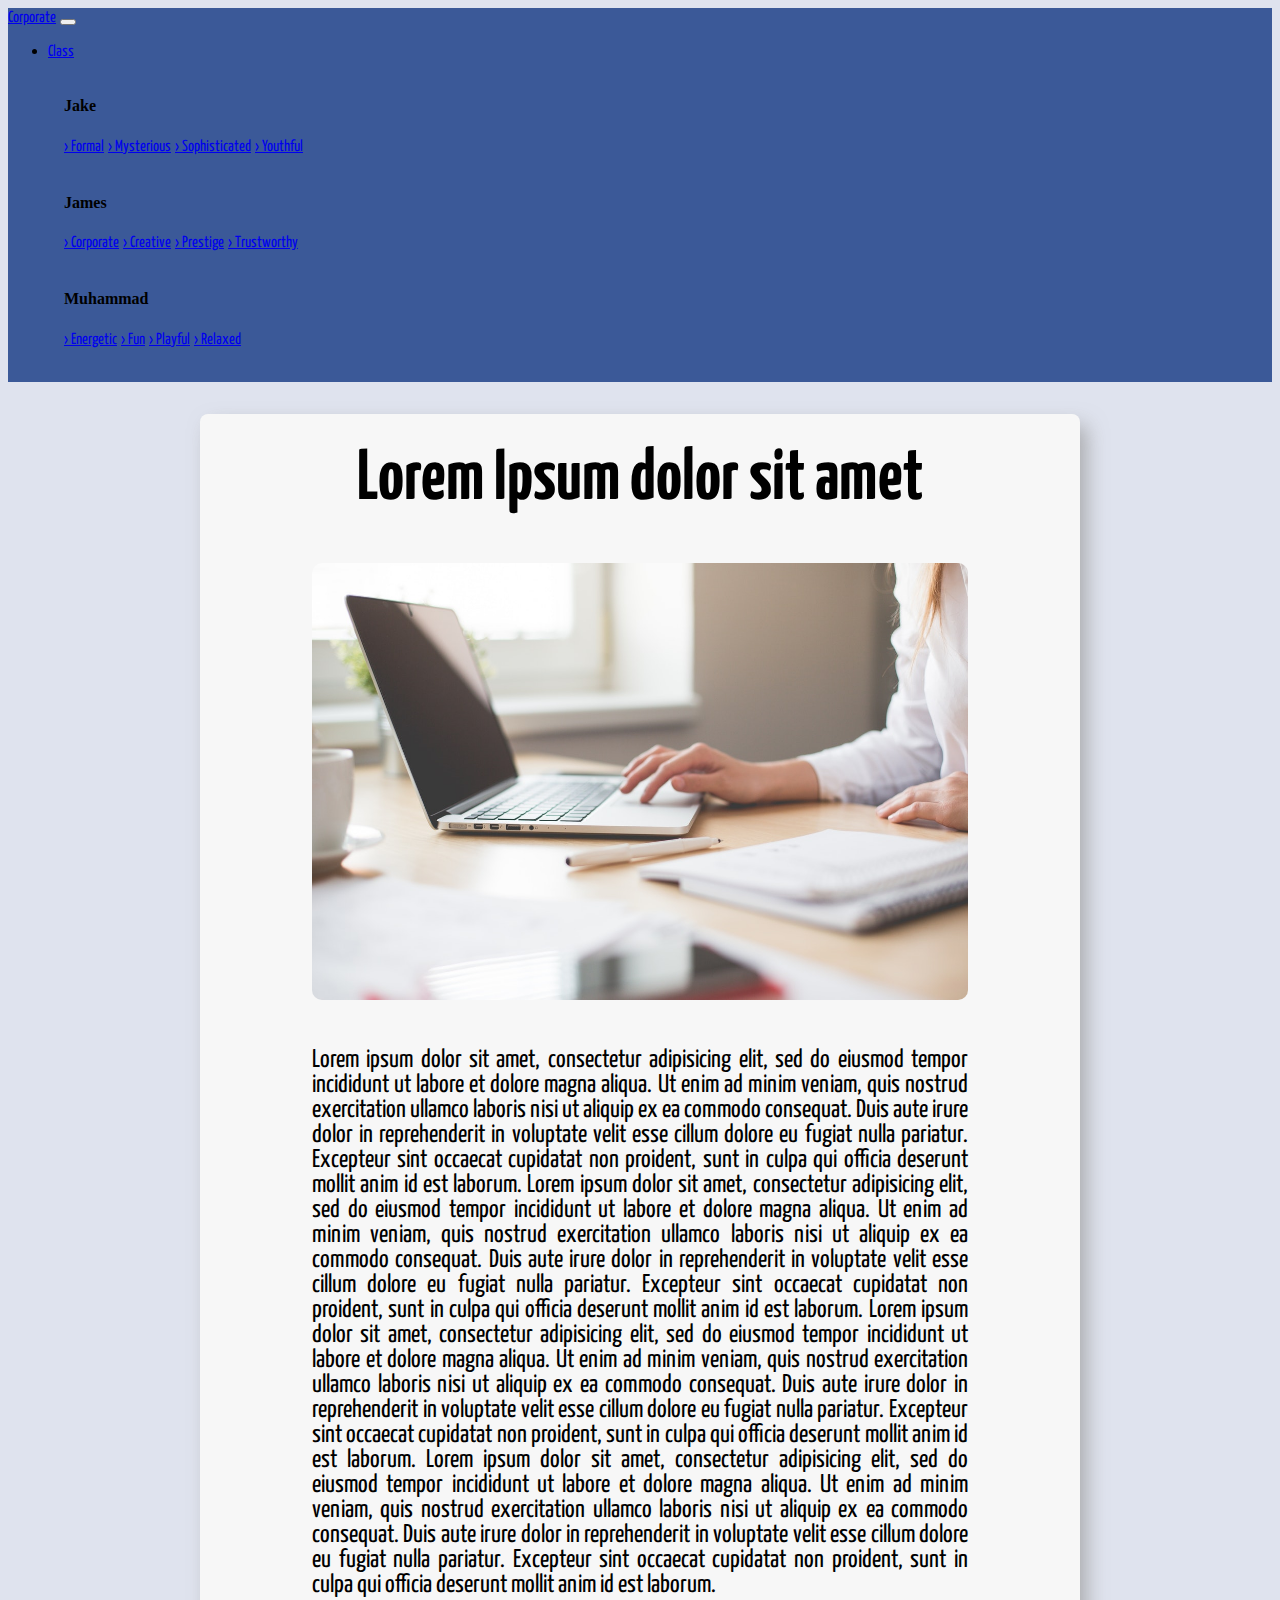
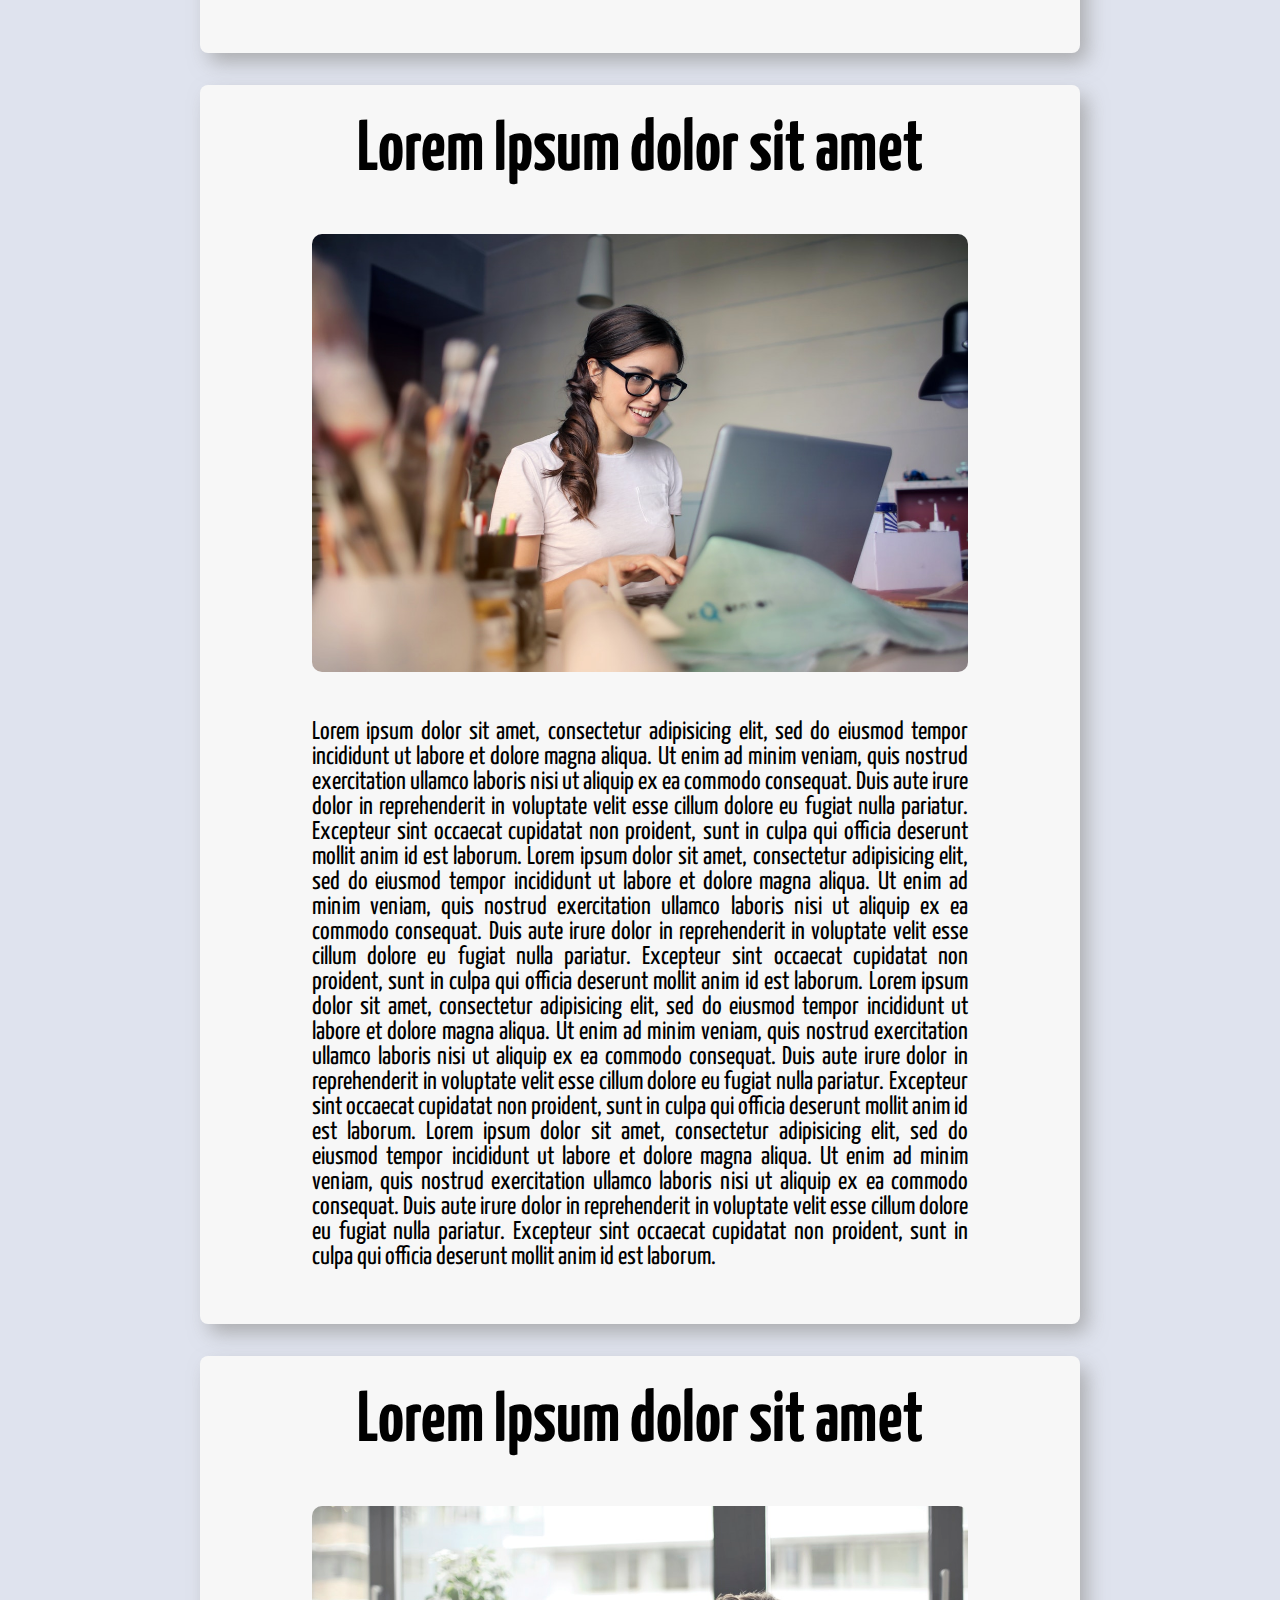
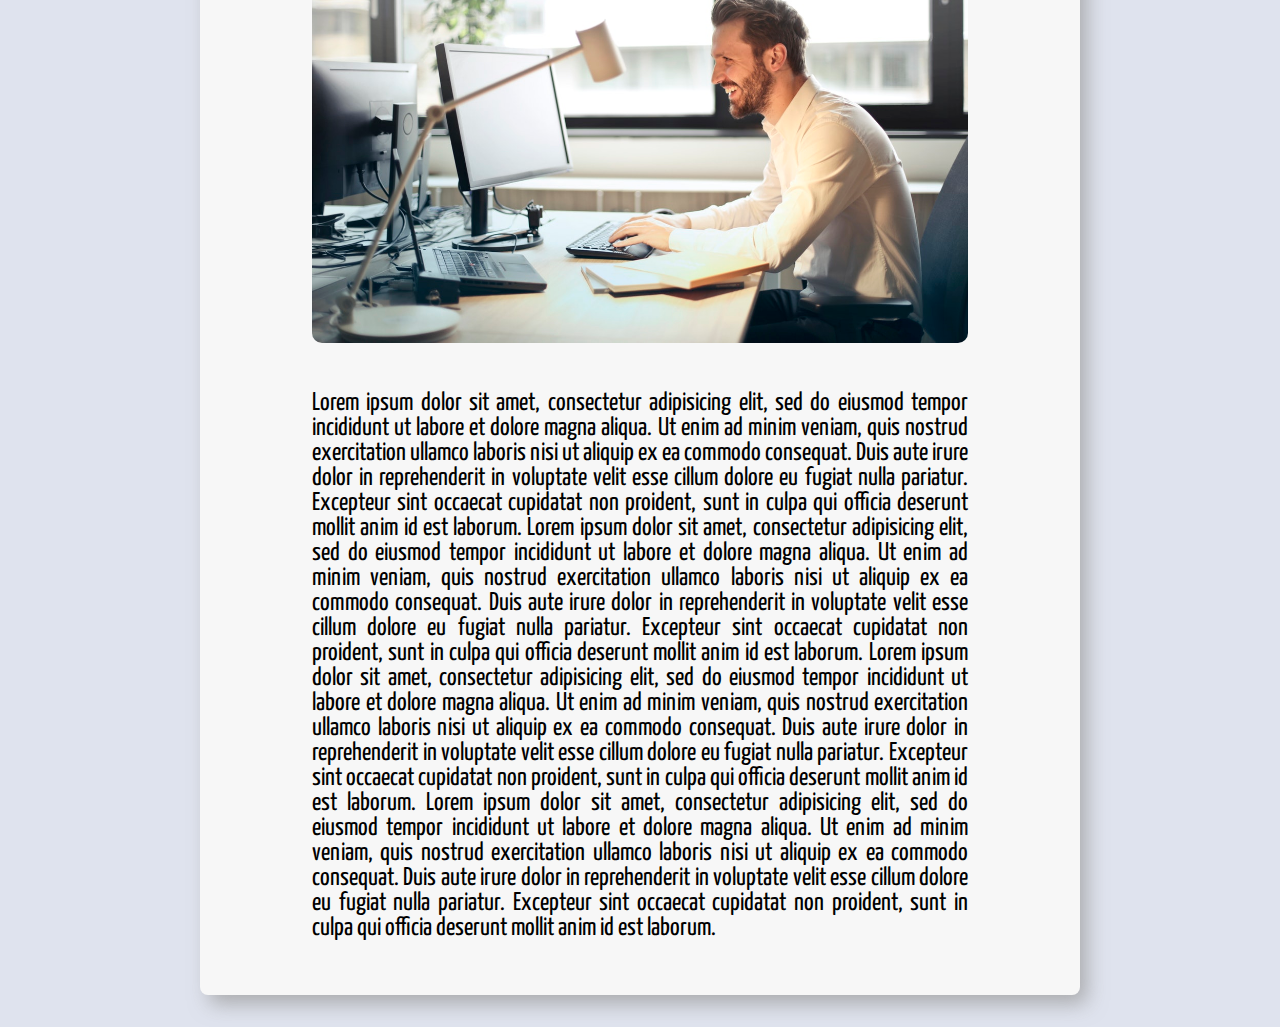
<file: class/james/corporate.html>
<!DOCTYPE html>
<html lang="en" dir="ltr">

<head>
  <meta charset="utf-8">
  <link href="https://stackpath.bootstrapcdn.com/bootstrap/4.2.1/css/bootstrap.min.css" rel="stylesheet" integrity="sha384-GJzZqFGwb1QTTN6wy59ffF1BuGJpLSa9DkKMp0DgiMDm4iYMj70gZWKYbI706tWS" crossorigin="anonymous">
  <link rel="stylesheet" type="text/css" href="../../index.css">
  <link rel="stylesheet" type="text/css" href="./css/corporate.css">
  <link href="https://fonts.googleapis.com/css?family=Yanone+Kaffeesatz" rel="stylesheet">
  <title>Corporate</title>
</head>

<body>
  <nav class="navbar navbar-expand-lg navbar-dark bg-dark">
    <a class="navbar-brand" href="../../index.html">Corporate</a>
    <button class="navbar-toggler" type="button" data-toggle="collapse" data-target="#navbarSupportedContent" aria-controls="navbarSupportedContent" aria-expanded="false" aria-label="Toggle navigation">
      <span class="navbar-toggler-icon"></span>
    </button>
    <div class="collapse navbar-collapse" id="navbarSupportedContent">
      <ul class="navbar-nav mr-auto">
        <li class="nav-item dropdown">
          <a class="nav-link dropdown-toggle" href="#" id="navbarDropdown" role="button" data-toggle="dropdown" aria-haspopup="true" aria-expanded="false">
            Class
          </a>
          <div class="dropdown-menu " aria-labelledby="navbarDropdown">
            <h4 class="text-left">Jake</h4>
            <a class="dropdown-item">
              <a class="dropdown-item">
                <div class="dropdown-divider"></div>
                <div aria-labelledby="jakeDropdown">
                  <a class="dropdown-item text-left" href="../../class/jake/formal.html">&rsaquo; Formal</a>
                  <a class="dropdown-item text-left" href="../../class/jake/mysterious.html">&rsaquo; Mysterious</a>
                  <a class="dropdown-item text-left" href="../../class/jake/sophisticated.html">&rsaquo; Sophisticated</a>
                  <a class="dropdown-item text-left" href="../../class/jake/youthful.html">&rsaquo; Youthful</a>
                </div>
              </a>
            </a>
            <br>
            <h4 class="text-left">James</h4>
            <a class="dropdown-item">
              <a class="dropdown-item">
                <div class="dropdown-divider"></div>
                <div aria-labelledby="jamesDropdown">
                  <a class="dropdown-item text-left" href="#">&rsaquo; Corporate</a>
                  <a class="dropdown-item text-left" href="creative.html">&rsaquo; Creative</a>
                  <a class="dropdown-item text-left" href="prestige.html">&rsaquo; Prestige</a>
                  <a class="dropdown-item text-left" href="trustworthy.html">&rsaquo; Trustworthy</a>
                </div>
              </a>
            </a>
            <br>
            <h4 class="text-left">Muhammad</h4>
            <a class="dropdown-item">
              <a class="dropdown-item">
                <div class="dropdown-divider"></div>
                <div aria-labelledby="muhammadDropdown">
                  <a class="dropdown-item text-left" href="../../class/muhammad/energetic.html">&rsaquo; Energetic</a>
                  <a class="dropdown-item text-left" href="../../class/muhammad/fun.html">&rsaquo; Fun</a>
                  <a class="dropdown-item text-left" href="../../class/muhammad/playful.html">&rsaquo; Playful</a>
                  <a class="dropdown-item text-left" href="../../class/muhammad/relaxed.html">&rsaquo; Relaxed</a>
                </div>
              </a>
            </a>
            <br>
          </div>
        </li>
      </ul>
    </div>
  </nav>
  <div class="fc-container">
    <div class="fc-content">
      <h1>Lorem Ipsum dolor sit amet</h1>
      <img src="./images/laptop.jpg">

      <p>Lorem ipsum dolor sit amet, consectetur adipisicing elit, sed do eiusmod tempor incididunt ut labore et dolore magna aliqua. Ut enim ad minim veniam, quis nostrud exercitation ullamco laboris nisi ut aliquip ex ea commodo consequat. Duis
        aute irure dolor in reprehenderit in voluptate velit esse cillum dolore eu fugiat nulla pariatur. Excepteur sint occaecat cupidatat non proident, sunt in culpa qui officia deserunt mollit anim id est laborum. Lorem ipsum dolor sit amet,
        consectetur adipisicing elit, sed do eiusmod tempor incididunt ut labore et dolore magna aliqua. Ut enim ad minim veniam, quis nostrud exercitation ullamco laboris nisi ut aliquip ex ea commodo consequat. Duis aute irure dolor in
        reprehenderit in voluptate velit esse cillum dolore eu fugiat nulla pariatur. Excepteur sint occaecat cupidatat non proident, sunt in culpa qui officia deserunt mollit anim id est laborum. Lorem ipsum dolor sit amet, consectetur adipisicing
        elit, sed do eiusmod tempor incididunt ut labore et dolore magna aliqua. Ut enim ad minim veniam, quis nostrud exercitation ullamco laboris nisi ut aliquip ex ea commodo consequat. Duis
        aute irure dolor in reprehenderit in voluptate velit esse cillum dolore eu fugiat nulla pariatur. Excepteur sint occaecat cupidatat non proident, sunt in culpa qui officia deserunt mollit anim id est laborum. Lorem ipsum dolor sit amet,
        consectetur adipisicing elit, sed do eiusmod tempor incididunt ut labore et dolore magna aliqua. Ut enim ad minim veniam, quis nostrud exercitation ullamco laboris nisi ut aliquip ex ea commodo consequat. Duis aute irure dolor in
        reprehenderit in voluptate velit esse cillum dolore eu fugiat nulla pariatur. Excepteur sint occaecat cupidatat non proident, sunt in culpa qui officia deserunt mollit anim id est laborum.</p>

    </div>
    <div class="fc-content">
      <h1>Lorem Ipsum dolor sit amet</h1>
      <img src="./images/dudette.jpg">

      <p>Lorem ipsum dolor sit amet, consectetur adipisicing elit, sed do eiusmod tempor incididunt ut labore et dolore magna aliqua. Ut enim ad minim veniam, quis nostrud exercitation ullamco laboris nisi ut aliquip ex ea commodo consequat. Duis
        aute irure dolor in reprehenderit in voluptate velit esse cillum dolore eu fugiat nulla pariatur. Excepteur sint occaecat cupidatat non proident, sunt in culpa qui officia deserunt mollit anim id est laborum. Lorem ipsum dolor sit amet,
        consectetur adipisicing elit, sed do eiusmod tempor incididunt ut labore et dolore magna aliqua. Ut enim ad minim veniam, quis nostrud exercitation ullamco laboris nisi ut aliquip ex ea commodo consequat. Duis aute irure dolor in
        reprehenderit in voluptate velit esse cillum dolore eu fugiat nulla pariatur. Excepteur sint occaecat cupidatat non proident, sunt in culpa qui officia deserunt mollit anim id est laborum. Lorem ipsum dolor sit amet, consectetur adipisicing
        elit, sed do eiusmod tempor incididunt ut labore et dolore magna aliqua. Ut enim ad minim veniam, quis nostrud exercitation ullamco laboris nisi ut aliquip ex ea commodo consequat. Duis
        aute irure dolor in reprehenderit in voluptate velit esse cillum dolore eu fugiat nulla pariatur. Excepteur sint occaecat cupidatat non proident, sunt in culpa qui officia deserunt mollit anim id est laborum. Lorem ipsum dolor sit amet,
        consectetur adipisicing elit, sed do eiusmod tempor incididunt ut labore et dolore magna aliqua. Ut enim ad minim veniam, quis nostrud exercitation ullamco laboris nisi ut aliquip ex ea commodo consequat. Duis aute irure dolor in
        reprehenderit in voluptate velit esse cillum dolore eu fugiat nulla pariatur. Excepteur sint occaecat cupidatat non proident, sunt in culpa qui officia deserunt mollit anim id est laborum.</p>

    </div>
    <div class="fc-content">
      <h1>Lorem Ipsum dolor sit amet</h1>
      <img src="./images/dude.jpg">

      <p>Lorem ipsum dolor sit amet, consectetur adipisicing elit, sed do eiusmod tempor incididunt ut labore et dolore magna aliqua. Ut enim ad minim veniam, quis nostrud exercitation ullamco laboris nisi ut aliquip ex ea commodo consequat. Duis
        aute irure dolor in reprehenderit in voluptate velit esse cillum dolore eu fugiat nulla pariatur. Excepteur sint occaecat cupidatat non proident, sunt in culpa qui officia deserunt mollit anim id est laborum. Lorem ipsum dolor sit amet,
        consectetur adipisicing elit, sed do eiusmod tempor incididunt ut labore et dolore magna aliqua. Ut enim ad minim veniam, quis nostrud exercitation ullamco laboris nisi ut aliquip ex ea commodo consequat. Duis aute irure dolor in
        reprehenderit in voluptate velit esse cillum dolore eu fugiat nulla pariatur. Excepteur sint occaecat cupidatat non proident, sunt in culpa qui officia deserunt mollit anim id est laborum. Lorem ipsum dolor sit amet, consectetur adipisicing
        elit, sed do eiusmod tempor incididunt ut labore et dolore magna aliqua. Ut enim ad minim veniam, quis nostrud exercitation ullamco laboris nisi ut aliquip ex ea commodo consequat. Duis
        aute irure dolor in reprehenderit in voluptate velit esse cillum dolore eu fugiat nulla pariatur. Excepteur sint occaecat cupidatat non proident, sunt in culpa qui officia deserunt mollit anim id est laborum. Lorem ipsum dolor sit amet,
        consectetur adipisicing elit, sed do eiusmod tempor incididunt ut labore et dolore magna aliqua. Ut enim ad minim veniam, quis nostrud exercitation ullamco laboris nisi ut aliquip ex ea commodo consequat. Duis aute irure dolor in
        reprehenderit in voluptate velit esse cillum dolore eu fugiat nulla pariatur. Excepteur sint occaecat cupidatat non proident, sunt in culpa qui officia deserunt mollit anim id est laborum.</p>

    </div>
  </div>
  <script src="https://ajax.googleapis.com/ajax/libs/jquery/1.12.4/jquery.min.js"></script>
  <script src="https://stackpath.bootstrapcdn.com/bootstrap/4.2.1/js/bootstrap.bundle.min.js" integrity="sha384-zDnhMsjVZfS3hiP7oCBRmfjkQC4fzxVxFhBx8Hkz2aZX8gEvA/jsP3eXRCvzTofP" crossorigin="anonymous"></script>
</body>

</html>
</file>
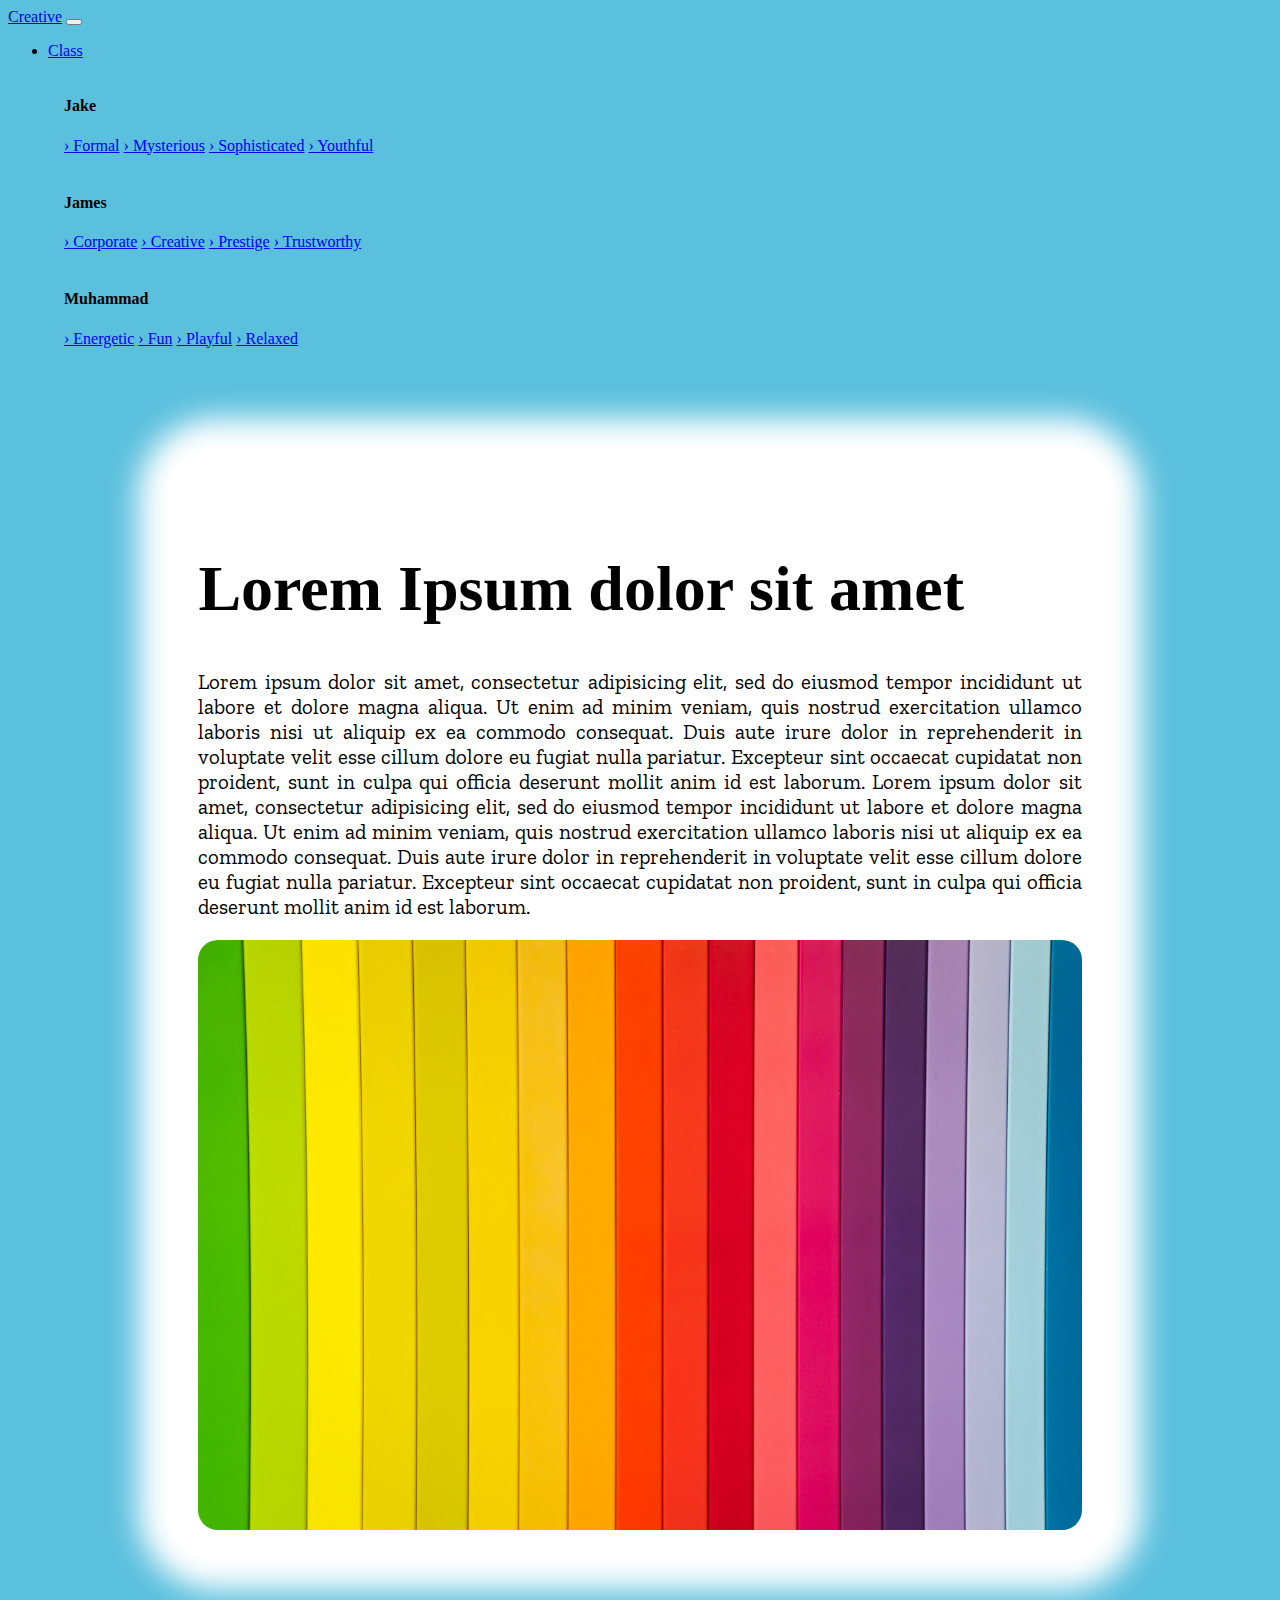
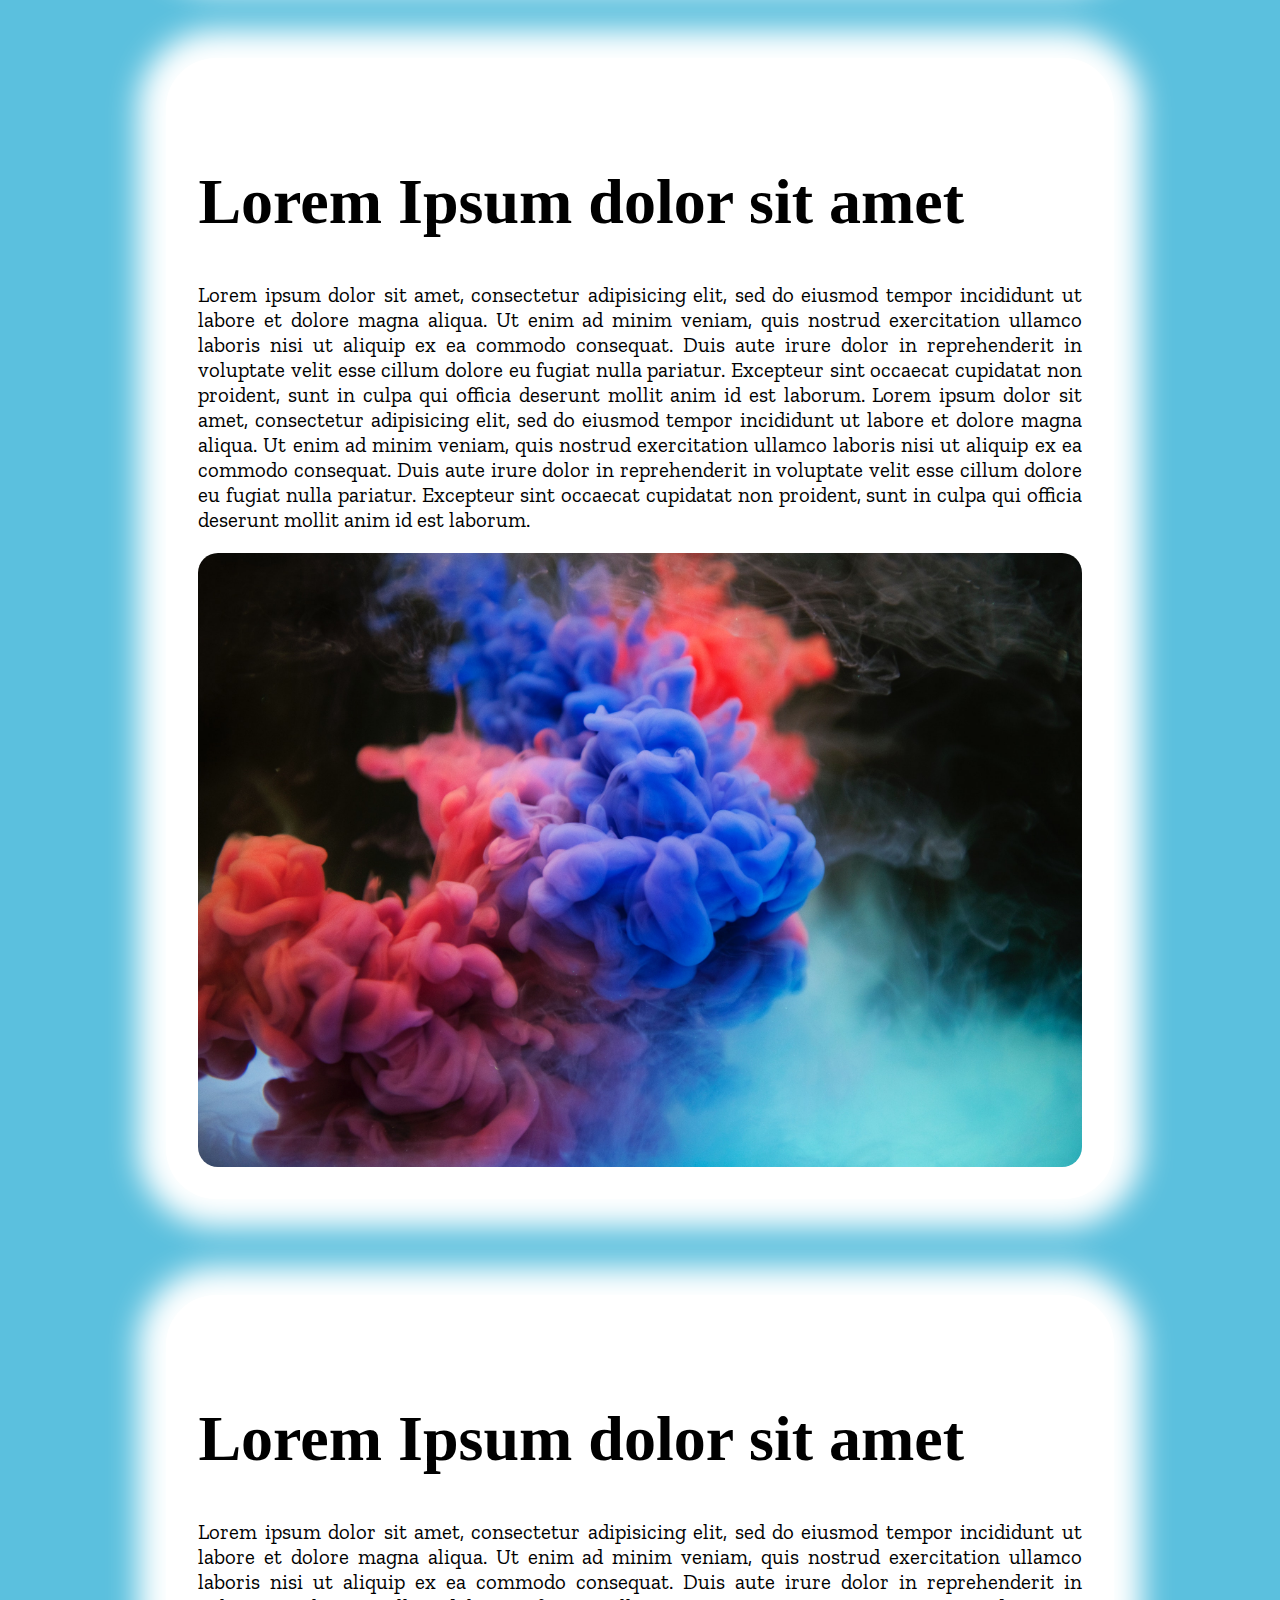
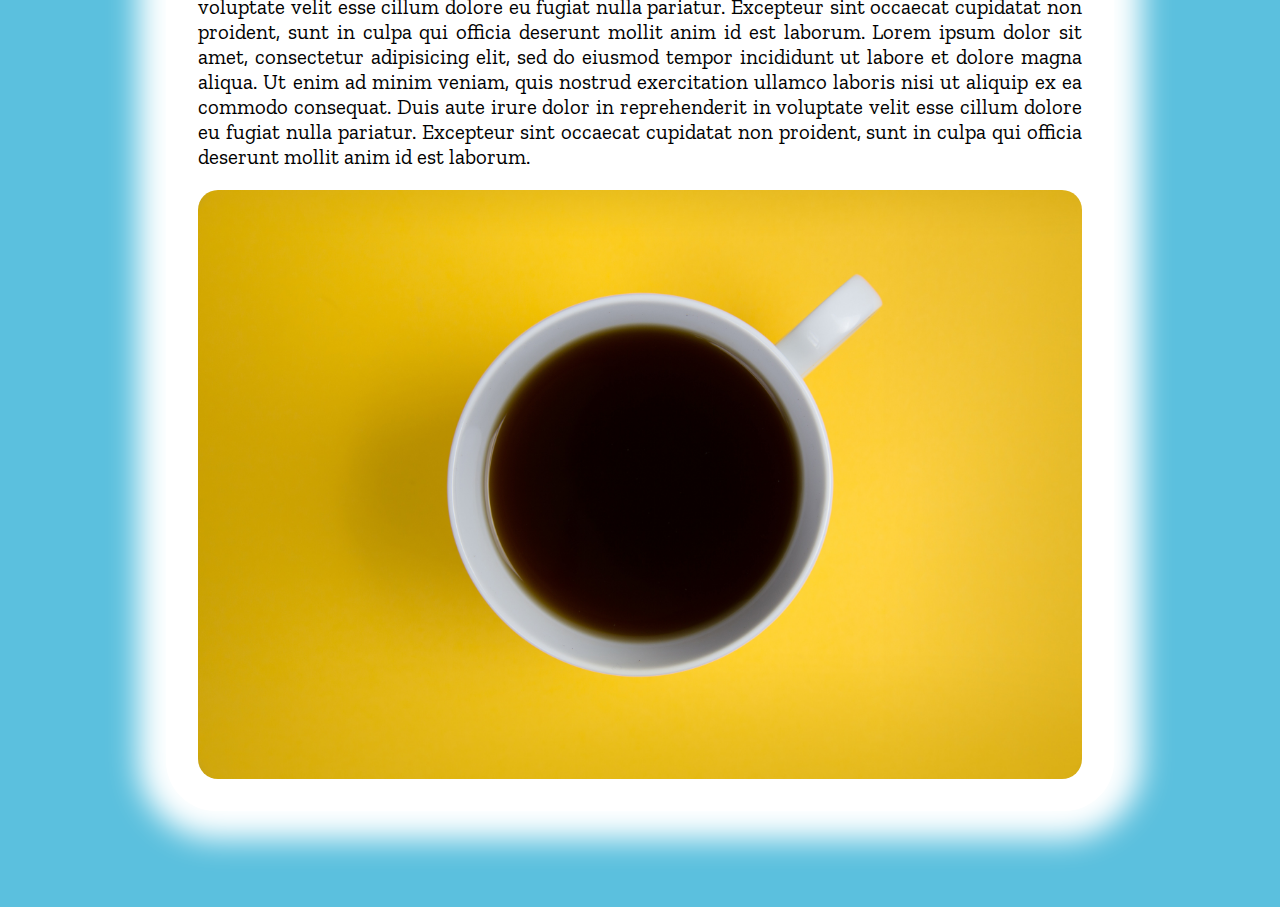
<file: class/james/creative.html>
<!DOCTYPE html>
<html lang="en" dir="ltr">

<head>
  <meta charset="utf-8">
  <link href="https://stackpath.bootstrapcdn.com/bootstrap/4.2.1/css/bootstrap.min.css" rel="stylesheet" integrity="sha384-GJzZqFGwb1QTTN6wy59ffF1BuGJpLSa9DkKMp0DgiMDm4iYMj70gZWKYbI706tWS" crossorigin="anonymous">
  <link rel="stylesheet" type="text/css" href="../../index.css">
  <link rel="stylesheet" type="text/css" href="./css/creative.css">
  <link href="https://fonts.googleapis.com/css?family=Permanent+Marker|Zilla+Slab" rel="stylesheet">
  <title>Creative</title>
</head>

<body>
  <nav class="navbar navbar-expand-lg navbar-dark bg-dark">
    <a class="navbar-brand" href="../../index.html">Creative</a>
    <button class="navbar-toggler" type="button" data-toggle="collapse" data-target="#navbarSupportedContent" aria-controls="navbarSupportedContent" aria-expanded="false" aria-label="Toggle navigation">
      <span class="navbar-toggler-icon"></span>
    </button>
    <div class="collapse navbar-collapse" id="navbarSupportedContent">
      <ul class="navbar-nav mr-auto">
        <li class="nav-item dropdown">
          <a class="nav-link dropdown-toggle" href="#" id="navbarDropdown" role="button" data-toggle="dropdown" aria-haspopup="true" aria-expanded="false">
            Class
          </a>
          <div class="dropdown-menu " aria-labelledby="navbarDropdown">
            <h4 class="text-left">Jake</h4>
            <a class="dropdown-item">
              <a class="dropdown-item">
                <div class="dropdown-divider"></div>
                <div aria-labelledby="jakeDropdown">
                  <a class="dropdown-item text-left" href="../../class/jake/formal.html">&rsaquo; Formal</a>
                  <a class="dropdown-item text-left" href="../../class/jake/mysterious.html">&rsaquo; Mysterious</a>
                  <a class="dropdown-item text-left" href="../../class/jake/sophisticated.html">&rsaquo; Sophisticated</a>
                  <a class="dropdown-item text-left" href="../../class/jake/youthful.html">&rsaquo; Youthful</a>
                </div>
              </a>
            </a>
            <br>
            <h4 class="text-left">James</h4>
            <a class="dropdown-item">
              <a class="dropdown-item">
                <div class="dropdown-divider"></div>
                <div aria-labelledby="jamesDropdown">
                  <a class="dropdown-item text-left" href="corporate.html">&rsaquo; Corporate</a>
                  <a class="dropdown-item text-left" href="#">&rsaquo; Creative</a>
                  <a class="dropdown-item text-left" href="prestige.html">&rsaquo; Prestige</a>
                  <a class="dropdown-item text-left" href="trustworthy.html">&rsaquo; Trustworthy</a>
                </div>
              </a>
            </a>
            <br>
            <h4 class="text-left">Muhammad</h4>
            <a class="dropdown-item">
              <a class="dropdown-item">
                <div class="dropdown-divider"></div>
                <div aria-labelledby="muhammadDropdown">
                  <a class="dropdown-item text-left" href="../../class/muhammad/energetic.html">&rsaquo; Energetic</a>
                  <a class="dropdown-item text-left" href="../../class/muhammad/fun.html">&rsaquo; Fun</a>
                  <a class="dropdown-item text-left" href="../../class/muhammad/playful.html">&rsaquo; Playful</a>
                  <a class="dropdown-item text-left" href="../../class/muhammad/relaxed.html">&rsaquo; Relaxed</a>
                </div>
              </a>
            </a>
            <br>
          </div>
        </li>
      </ul>
    </div>
  </nav>
  <div class="fc-container">
    <div class="fc-content">
      <h1>Lorem Ipsum dolor sit amet</h1>
      <p>Lorem ipsum dolor sit amet, consectetur adipisicing elit, sed do eiusmod tempor incididunt ut labore et dolore magna aliqua. Ut enim ad minim veniam, quis nostrud exercitation ullamco laboris nisi ut aliquip ex ea commodo consequat. Duis
        aute irure dolor in reprehenderit in voluptate velit esse cillum dolore eu fugiat nulla pariatur. Excepteur sint occaecat cupidatat non proident, sunt in culpa qui officia deserunt mollit anim id est laborum. Lorem ipsum dolor sit amet,
        consectetur adipisicing elit, sed do eiusmod tempor incididunt ut labore et dolore magna aliqua. Ut enim ad minim veniam, quis nostrud exercitation ullamco laboris nisi ut aliquip ex ea commodo consequat. Duis aute irure dolor in
        reprehenderit in voluptate velit esse cillum dolore eu fugiat nulla pariatur. Excepteur sint occaecat cupidatat non proident, sunt in culpa qui officia deserunt mollit anim id est laborum.</p>
      <img src="./images/colors.jpg">
    </div>
    <div class="fc-content">
      <h1>Lorem Ipsum dolor sit amet</h1>
      <p>Lorem ipsum dolor sit amet, consectetur adipisicing elit, sed do eiusmod tempor incididunt ut labore et dolore magna aliqua. Ut enim ad minim veniam, quis nostrud exercitation ullamco laboris nisi ut aliquip ex ea commodo consequat. Duis
        aute irure dolor in reprehenderit in voluptate velit esse cillum dolore eu fugiat nulla pariatur. Excepteur sint occaecat cupidatat non proident, sunt in culpa qui officia deserunt mollit anim id est laborum. Lorem ipsum dolor sit amet,
        consectetur adipisicing elit, sed do eiusmod tempor incididunt ut labore et dolore magna aliqua. Ut enim ad minim veniam, quis nostrud exercitation ullamco laboris nisi ut aliquip ex ea commodo consequat. Duis aute irure dolor in
        reprehenderit in voluptate velit esse cillum dolore eu fugiat nulla pariatur. Excepteur sint occaecat cupidatat non proident, sunt in culpa qui officia deserunt mollit anim id est laborum.</p>
      <img src="./images/smoke.jpg">
    </div>
    <div class="fc-content">
      <h1>Lorem Ipsum dolor sit amet</h1>
      <p>Lorem ipsum dolor sit amet, consectetur adipisicing elit, sed do eiusmod tempor incididunt ut labore et dolore magna aliqua. Ut enim ad minim veniam, quis nostrud exercitation ullamco laboris nisi ut aliquip ex ea commodo consequat. Duis
        aute irure dolor in reprehenderit in voluptate velit esse cillum dolore eu fugiat nulla pariatur. Excepteur sint occaecat cupidatat non proident, sunt in culpa qui officia deserunt mollit anim id est laborum. Lorem ipsum dolor sit amet,
        consectetur adipisicing elit, sed do eiusmod tempor incididunt ut labore et dolore magna aliqua. Ut enim ad minim veniam, quis nostrud exercitation ullamco laboris nisi ut aliquip ex ea commodo consequat. Duis aute irure dolor in
        reprehenderit in voluptate velit esse cillum dolore eu fugiat nulla pariatur. Excepteur sint occaecat cupidatat non proident, sunt in culpa qui officia deserunt mollit anim id est laborum.</p>
      <img src="./images/coffee.jpg">
    </div>
  </div>
  <script src="https://ajax.googleapis.com/ajax/libs/jquery/1.12.4/jquery.min.js"></script>
  <script src="https://stackpath.bootstrapcdn.com/bootstrap/4.2.1/js/bootstrap.bundle.min.js" integrity="sha384-zDnhMsjVZfS3hiP7oCBRmfjkQC4fzxVxFhBx8Hkz2aZX8gEvA/jsP3eXRCvzTofP" crossorigin="anonymous"></script>
</body>

</html>
</file>
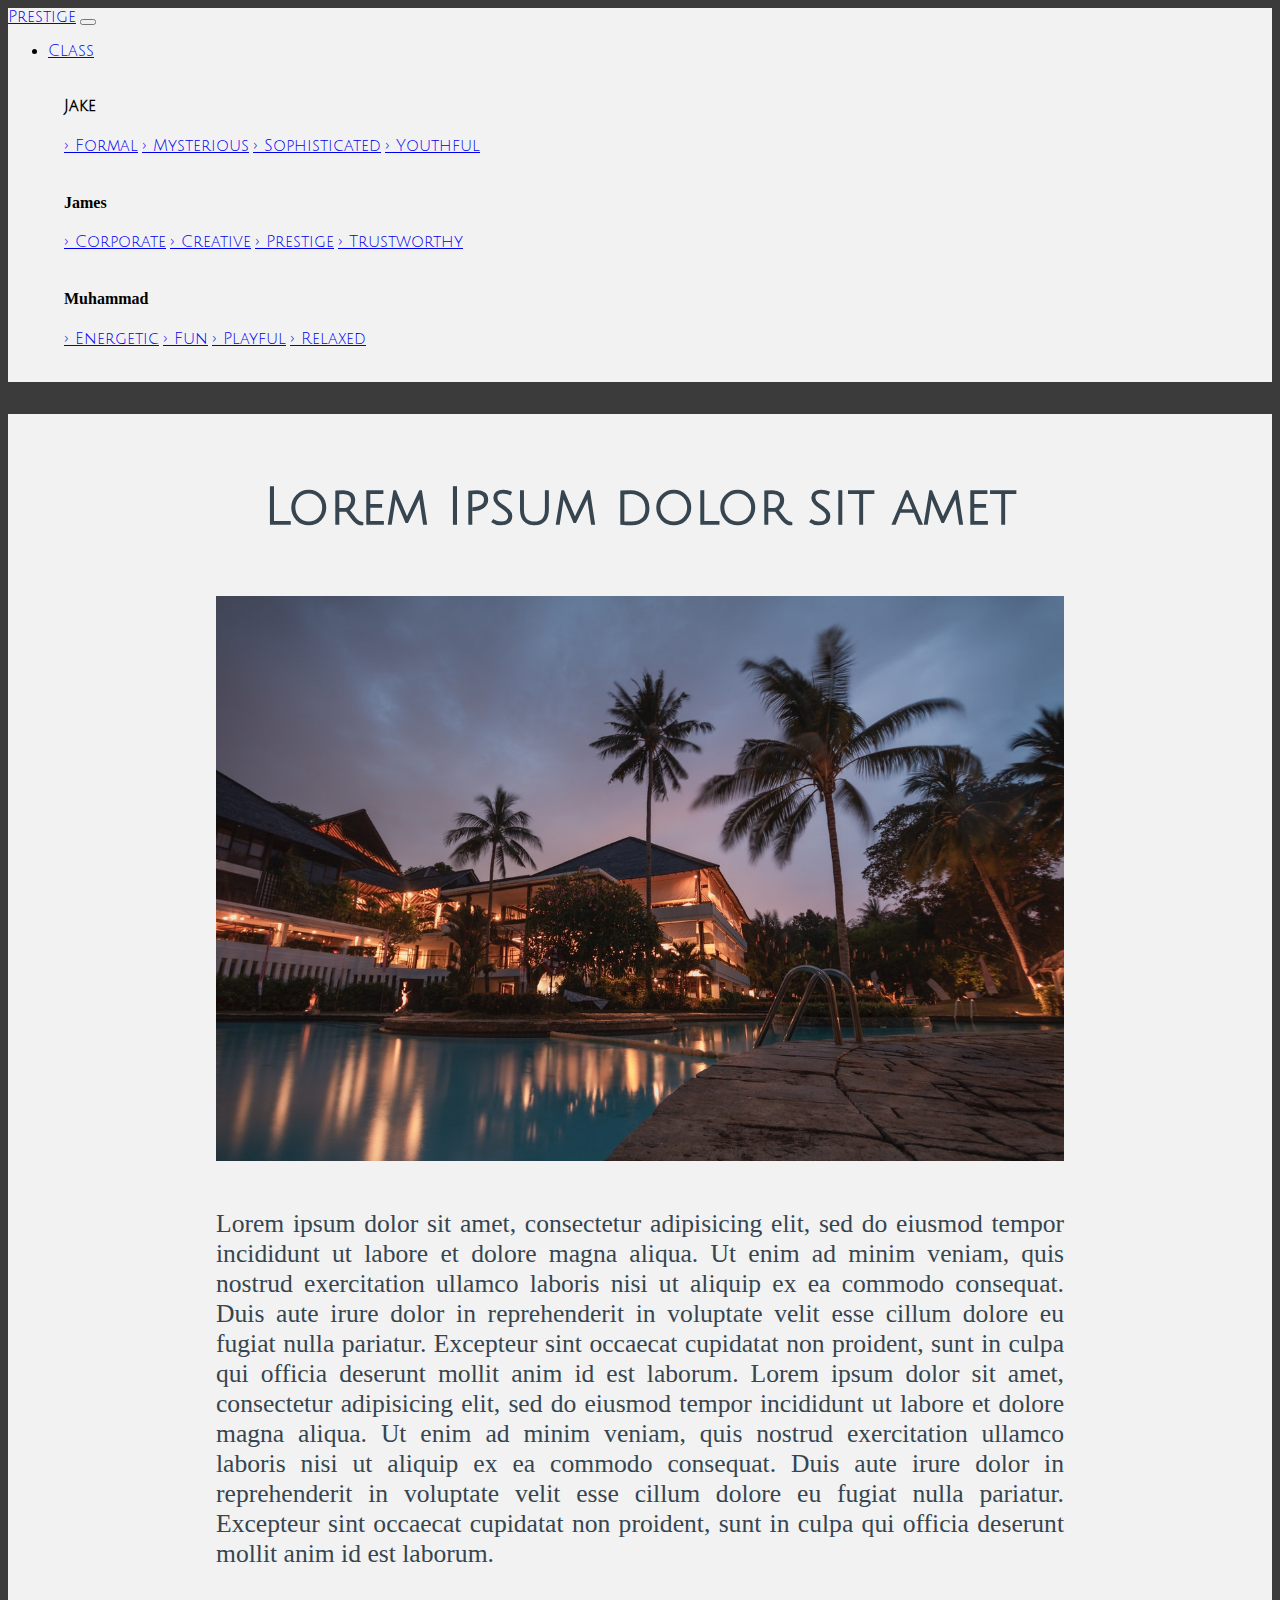
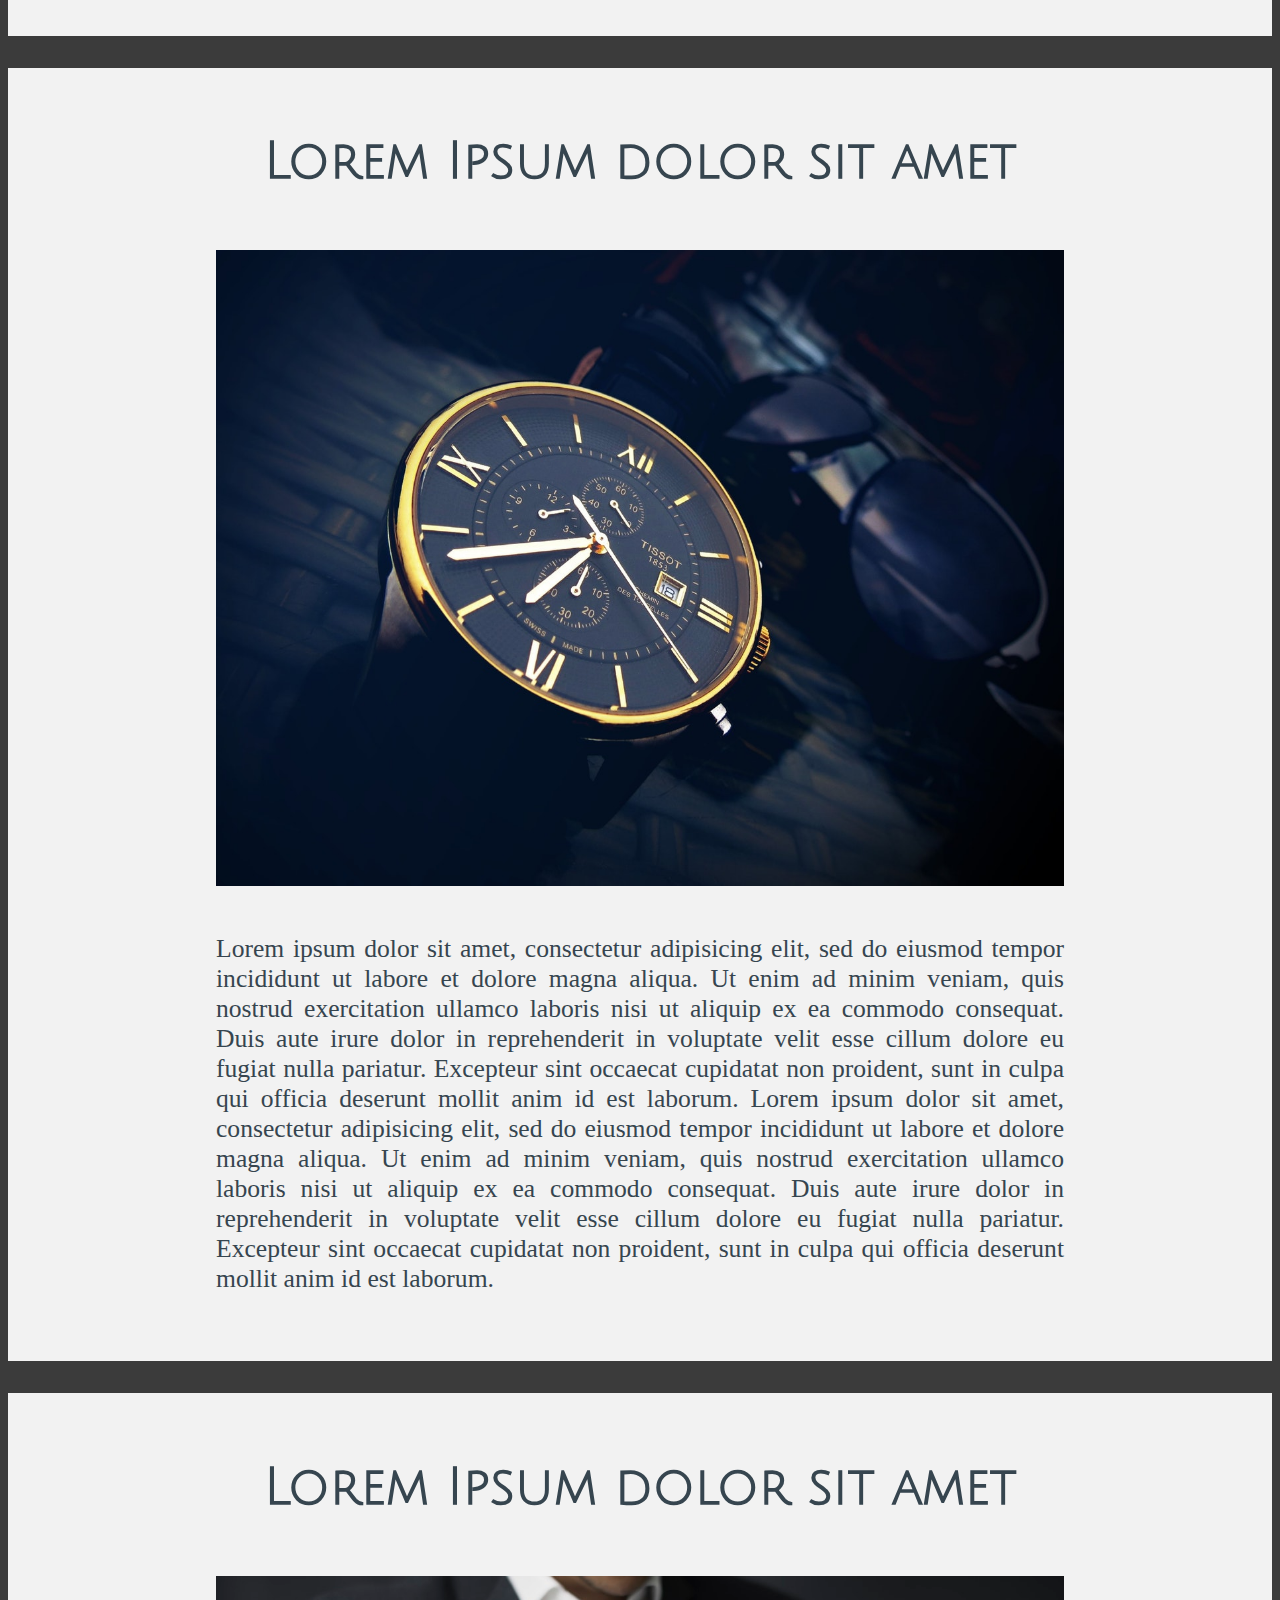
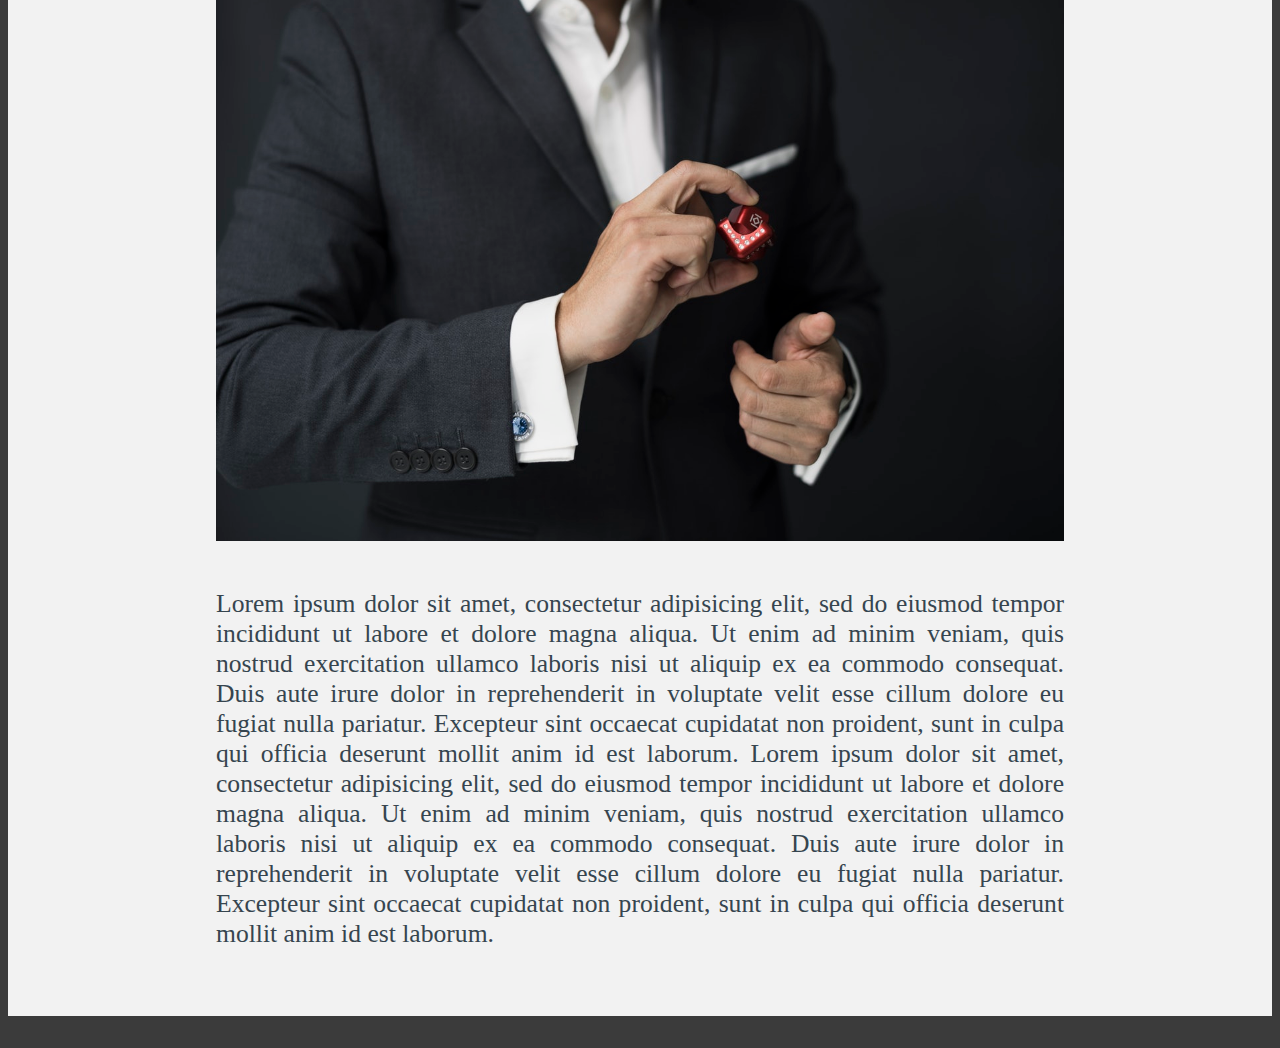
<file: class/james/prestige.html>
<!DOCTYPE html>
<html lang="en" dir="ltr">

<head>
  <meta charset="utf-8">
  <link href="https://stackpath.bootstrapcdn.com/bootstrap/4.2.1/css/bootstrap.min.css" rel="stylesheet" integrity="sha384-GJzZqFGwb1QTTN6wy59ffF1BuGJpLSa9DkKMp0DgiMDm4iYMj70gZWKYbI706tWS" crossorigin="anonymous">
  <link rel="stylesheet" type="text/css" href="../../index.css">
  <link rel="stylesheet" type="text/css" href="./css/prestige.css">
  <link href="https://fonts.googleapis.com/css?family=Julius+Sans+One" rel="stylesheet">
  <title>Creative</title>
</head>

<body>
  <nav class="navbar navbar-expand-lg navbar-light bg-light">
    <a class="navbar-brand" href="../../index.html">Prestige</a>
    <button class="navbar-toggler" type="button" data-toggle="collapse" data-target="#navbarSupportedContent" aria-controls="navbarSupportedContent" aria-expanded="false" aria-label="Toggle navigation">
      <span class="navbar-toggler-icon"></span>
    </button>
    <div class="collapse navbar-collapse" id="navbarSupportedContent">
      <ul class="navbar-nav mr-auto">
        <li class="nav-item dropdown">
          <a class="nav-link dropdown-toggle" href="#" id="navbarDropdown" role="button" data-toggle="dropdown" aria-haspopup="true" aria-expanded="false">
            Class
          </a>
          <div class="dropdown-menu " aria-labelledby="navbarDropdown">
            <a class="dropdown-item">
              <a class="dropdown-item">
                <h4 class="text-left">Jake</h4>
                <div class="dropdown-divider"></div>
                <div aria-labelledby="jakeDropdown">
                  <a class="dropdown-item text-left" href="../../class/jake/formal.html">&rsaquo; Formal</a>
                  <a class="dropdown-item text-left" href="../../class/jake/mysterious.html">&rsaquo; Mysterious</a>
                  <a class="dropdown-item text-left" href="../../class/jake/sophisticated.html">&rsaquo; Sophisticated</a>
                  <a class="dropdown-item text-left" href="../../class/jake/youthful.html">&rsaquo; Youthful</a>
                </div>
              </a>
            </a>
            <br>
            <h4 class="text-left">James</h4>
            <a class="dropdown-item">
              <a class="dropdown-item">
                <div class="dropdown-divider"></div>
                <div aria-labelledby="jamesDropdown">
                  <a class="dropdown-item text-left" href="corporate.html">&rsaquo; Corporate</a>
                  <a class="dropdown-item text-left" href="creative.html">&rsaquo; Creative</a>
                  <a class="dropdown-item text-left" href="#">&rsaquo; Prestige</a>
                  <a class="dropdown-item text-left" href="trustworthy.html">&rsaquo; Trustworthy</a>
                </div>
              </a>
            </a>
            <br>
            <h4 class="text-left">Muhammad</h4>
            <a class="dropdown-item">
              <a class="dropdown-item">
                <div class="dropdown-divider"></div>
                <div aria-labelledby="muhammadDropdown">
                  <a class="dropdown-item text-left" href="../../class/muhammad/energetic.html">&rsaquo; Energetic</a>
                  <a class="dropdown-item text-left" href="../../class/muhammad/fun.html">&rsaquo; Fun</a>
                  <a class="dropdown-item text-left" href="../../class/muhammad/playful.html">&rsaquo; Playful</a>
                  <a class="dropdown-item text-left" href="../../class/muhammad/relaxed.html">&rsaquo; Relaxed</a>
                </div>
              </a>
            </a>
            <br>
          </div>
        </li>
      </ul>
    </div>
  </nav>
  <div class="fc-container">
    <div class="fc-content">
      <h1>Lorem Ipsum dolor sit amet</h1>
      <img src="./images/palmtrees.jpg">
      <p>Lorem ipsum dolor sit amet, consectetur adipisicing elit, sed do eiusmod tempor incididunt ut labore et dolore magna aliqua. Ut enim ad minim veniam, quis nostrud exercitation ullamco laboris nisi ut aliquip ex ea commodo consequat. Duis
        aute irure dolor in reprehenderit in voluptate velit esse cillum dolore eu fugiat nulla pariatur. Excepteur sint occaecat cupidatat non proident, sunt in culpa qui officia deserunt mollit anim id est laborum. Lorem ipsum dolor sit amet,
        consectetur adipisicing elit, sed do eiusmod tempor incididunt ut labore et dolore magna aliqua. Ut enim ad minim veniam, quis nostrud exercitation ullamco laboris nisi ut aliquip ex ea commodo consequat. Duis aute irure dolor in
        reprehenderit in voluptate velit esse cillum dolore eu fugiat nulla pariatur. Excepteur sint occaecat cupidatat non proident, sunt in culpa qui officia deserunt mollit anim id est laborum.</p>
    </div>
    <div class="fc-content">
      <h1>Lorem Ipsum dolor sit amet</h1>
      <img src="./images/watch.jpg">
      <p>Lorem ipsum dolor sit amet, consectetur adipisicing elit, sed do eiusmod tempor incididunt ut labore et dolore magna aliqua. Ut enim ad minim veniam, quis nostrud exercitation ullamco laboris nisi ut aliquip ex ea commodo consequat. Duis
        aute irure dolor in reprehenderit in voluptate velit esse cillum dolore eu fugiat nulla pariatur. Excepteur sint occaecat cupidatat non proident, sunt in culpa qui officia deserunt mollit anim id est laborum. Lorem ipsum dolor sit amet,
        consectetur adipisicing elit, sed do eiusmod tempor incididunt ut labore et dolore magna aliqua. Ut enim ad minim veniam, quis nostrud exercitation ullamco laboris nisi ut aliquip ex ea commodo consequat. Duis aute irure dolor in
        reprehenderit in voluptate velit esse cillum dolore eu fugiat nulla pariatur. Excepteur sint occaecat cupidatat non proident, sunt in culpa qui officia deserunt mollit anim id est laborum.</p>

    </div>
    <div class="fc-content">
      <h1>Lorem Ipsum dolor sit amet</h1>
      <img src="./images/suit.jpg">
      <p>Lorem ipsum dolor sit amet, consectetur adipisicing elit, sed do eiusmod tempor incididunt ut labore et dolore magna aliqua. Ut enim ad minim veniam, quis nostrud exercitation ullamco laboris nisi ut aliquip ex ea commodo consequat. Duis
        aute irure dolor in reprehenderit in voluptate velit esse cillum dolore eu fugiat nulla pariatur. Excepteur sint occaecat cupidatat non proident, sunt in culpa qui officia deserunt mollit anim id est laborum. Lorem ipsum dolor sit amet,
        consectetur adipisicing elit, sed do eiusmod tempor incididunt ut labore et dolore magna aliqua. Ut enim ad minim veniam, quis nostrud exercitation ullamco laboris nisi ut aliquip ex ea commodo consequat. Duis aute irure dolor in
        reprehenderit in voluptate velit esse cillum dolore eu fugiat nulla pariatur. Excepteur sint occaecat cupidatat non proident, sunt in culpa qui officia deserunt mollit anim id est laborum.</p>

    </div>
  </div>
  <script src="https://ajax.googleapis.com/ajax/libs/jquery/1.12.4/jquery.min.js"></script>
  <script src="https://stackpath.bootstrapcdn.com/bootstrap/4.2.1/js/bootstrap.bundle.min.js" integrity="sha384-zDnhMsjVZfS3hiP7oCBRmfjkQC4fzxVxFhBx8Hkz2aZX8gEvA/jsP3eXRCvzTofP" crossorigin="anonymous"></script>
</body>

</html>
</file>
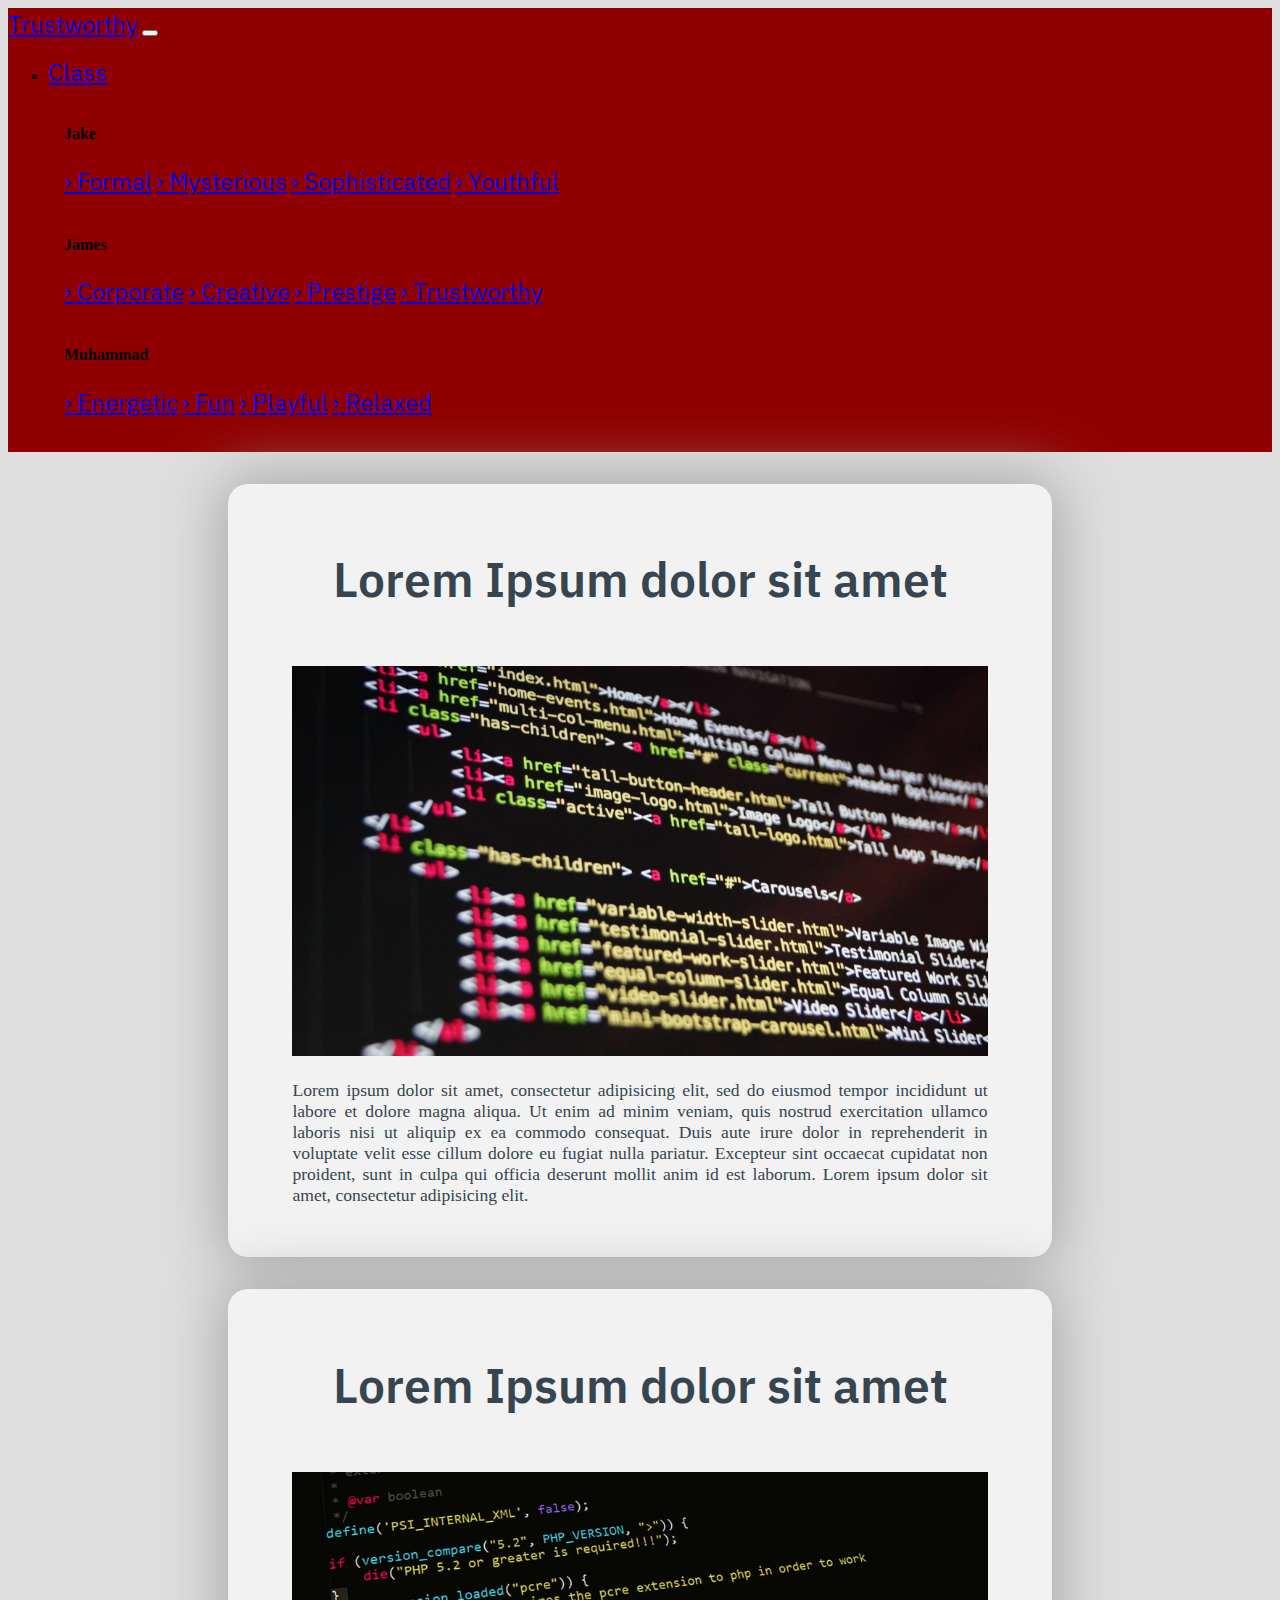
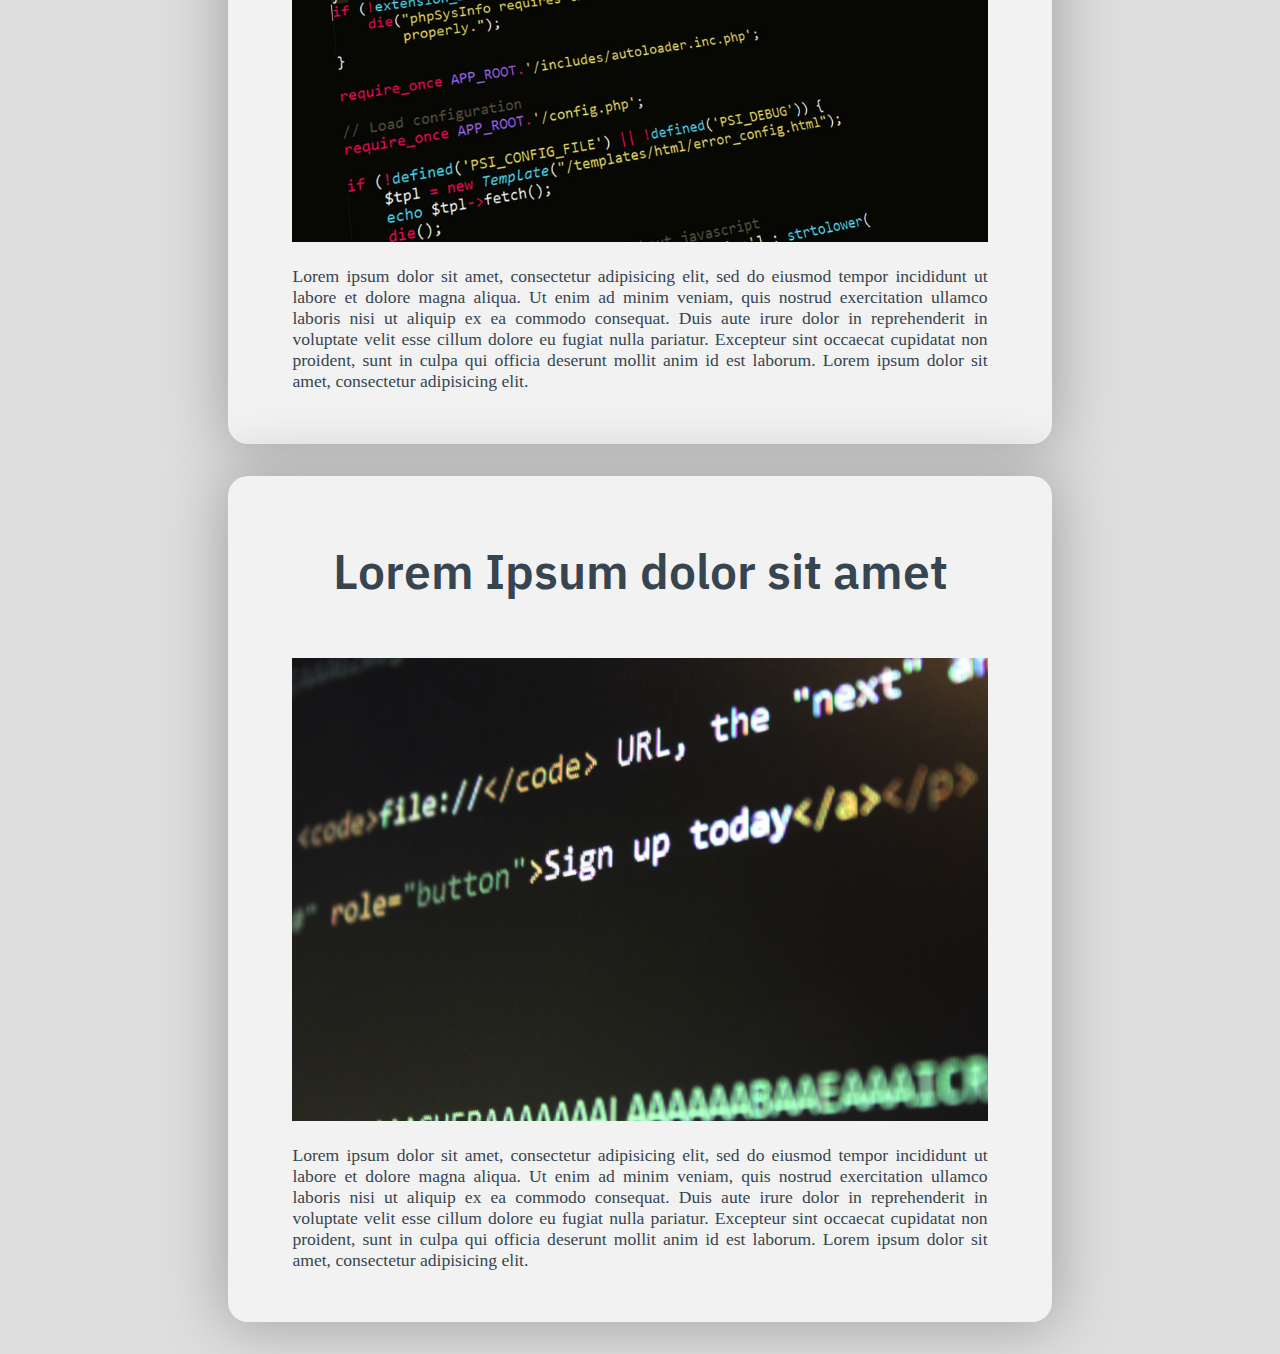
<file: class/james/trustworthy.html>
<!DOCTYPE html>
<html lang="en" dir="ltr">

<head>
  <meta charset="utf-8">
  <link href="https://stackpath.bootstrapcdn.com/bootstrap/4.2.1/css/bootstrap.min.css" rel="stylesheet" integrity="sha384-GJzZqFGwb1QTTN6wy59ffF1BuGJpLSa9DkKMp0DgiMDm4iYMj70gZWKYbI706tWS" crossorigin="anonymous">
  <link rel="stylesheet" type="text/css" href="../../index.css">
  <link rel="stylesheet" type="text/css" href="./css/trustworthy.css" <title>
  <link href="https://fonts.googleapis.com/css?family=IBM+Plex+Sans:100" rel="stylesheet">
  <title>Trustworthy</title>
</head>

<body>
  <nav class="navbar navbar-expand-lg navbar-dark bg-dark">
    <a class="navbar-brand" href="../../index.html">Trustworthy</a>
    <button class="navbar-toggler" type="button" data-toggle="collapse" data-target="#navbarSupportedContent" aria-controls="navbarSupportedContent" aria-expanded="false" aria-label="Toggle navigation">
      <span class="navbar-toggler-icon"></span>
    </button>
    <div class="collapse navbar-collapse" id="navbarSupportedContent">
      <ul class="navbar-nav mr-auto">
        <li class="nav-item dropdown">
          <a class="nav-link dropdown-toggle" href="#" id="navbarDropdown" role="button" data-toggle="dropdown" aria-haspopup="true" aria-expanded="false">
            Class
          </a>
          <div class="dropdown-menu " aria-labelledby="navbarDropdown">
            <h4 class="text-left">Jake</h4>
            <a class="dropdown-item">
              <a class="dropdown-item">
                <div class="dropdown-divider"></div>
                <div aria-labelledby="jakeDropdown">
                  <a class="dropdown-item text-left" href="../../class/jake/formal.html">&rsaquo; Formal</a>
                  <a class="dropdown-item text-left" href="../../class/jake/mysterious.html">&rsaquo; Mysterious</a>
                  <a class="dropdown-item text-left" href="../../class/jake/sophisticated.html">&rsaquo; Sophisticated</a>
                  <a class="dropdown-item text-left" href="../../class/jake/youthful.html">&rsaquo; Youthful</a>
                </div>
              </a>
            </a>
            <br>
            <h4 class="text-left">James</h4>
            <a class="dropdown-item">
              <a class="dropdown-item">
                <div class="dropdown-divider"></div>
                <div aria-labelledby="jamesDropdown">
                  <a class="dropdown-item text-left" href="corporate.html">&rsaquo; Corporate</a>
                  <a class="dropdown-item text-left" href="creative.html">&rsaquo; Creative</a>
                  <a class="dropdown-item text-left" href="prestige.html">&rsaquo; Prestige</a>
                  <a class="dropdown-item text-left" href="#">&rsaquo; Trustworthy</a>
                </div>
              </a>
            </a>
            <br>
            <h4 class="text-left">Muhammad</h4>
            <a class="dropdown-item">
              <a class="dropdown-item">
                <div class="dropdown-divider"></div>
                <div aria-labelledby="muhammadDropdown">
                  <a class="dropdown-item text-left" href="../../class/muhammad/energetic.html">&rsaquo; Energetic</a>
                  <a class="dropdown-item text-left" href="../../class/muhammad/fun.html">&rsaquo; Fun</a>
                  <a class="dropdown-item text-left" href="../../class/muhammad/playful.html">&rsaquo; Playful</a>
                  <a class="dropdown-item text-left" href="../../class/muhammad/relaxed.html">&rsaquo; Relaxed</a>
                </div>
              </a>
            </a>
            <br>
          </div>
        </li>
      </ul>
    </div>
  </nav>
  <div class="fc-container">
    <div class="fc-content">
      <h1>Lorem Ipsum dolor sit amet</h1>
      <img src="./images/code1.jpg">
      <p>Lorem ipsum dolor sit amet, consectetur adipisicing elit, sed do eiusmod tempor incididunt ut labore et dolore magna aliqua. Ut enim ad minim veniam, quis nostrud exercitation ullamco laboris nisi ut aliquip ex ea commodo consequat. Duis
        aute irure dolor in reprehenderit in voluptate velit esse cillum dolore eu fugiat nulla pariatur. Excepteur sint occaecat cupidatat non proident, sunt in culpa qui officia deserunt mollit anim id est laborum. Lorem ipsum dolor sit amet,
        consectetur adipisicing elit.</p>
    </div>
    <div class="fc-content">
      <h1>Lorem Ipsum dolor sit amet</h1>
      <img src="./images/code2.jpg">
      <p>Lorem ipsum dolor sit amet, consectetur adipisicing elit, sed do eiusmod tempor incididunt ut labore et dolore magna aliqua. Ut enim ad minim veniam, quis nostrud exercitation ullamco laboris nisi ut aliquip ex ea commodo consequat. Duis
        aute irure dolor in reprehenderit in voluptate velit esse cillum dolore eu fugiat nulla pariatur. Excepteur sint occaecat cupidatat non proident, sunt in culpa qui officia deserunt mollit anim id est laborum. Lorem ipsum dolor sit amet,
        consectetur adipisicing elit.</p>

    </div>
    <div class="fc-content">
      <h1>Lorem Ipsum dolor sit amet</h1>
      <img src="./images/code3.jpg">
      <p>Lorem ipsum dolor sit amet, consectetur adipisicing elit, sed do eiusmod tempor incididunt ut labore et dolore magna aliqua. Ut enim ad minim veniam, quis nostrud exercitation ullamco laboris nisi ut aliquip ex ea commodo consequat. Duis
        aute irure dolor in reprehenderit in voluptate velit esse cillum dolore eu fugiat nulla pariatur. Excepteur sint occaecat cupidatat non proident, sunt in culpa qui officia deserunt mollit anim id est laborum. Lorem ipsum dolor sit amet,
        consectetur adipisicing elit.</p>

    </div>
  </div>
  <script src="https://ajax.googleapis.com/ajax/libs/jquery/1.12.4/jquery.min.js"></script>
  <script src="https://stackpath.bootstrapcdn.com/bootstrap/4.2.1/js/bootstrap.bundle.min.js" integrity="sha384-zDnhMsjVZfS3hiP7oCBRmfjkQC4fzxVxFhBx8Hkz2aZX8gEvA/jsP3eXRCvzTofP" crossorigin="anonymous"></script>
</body>

</html>
</file>
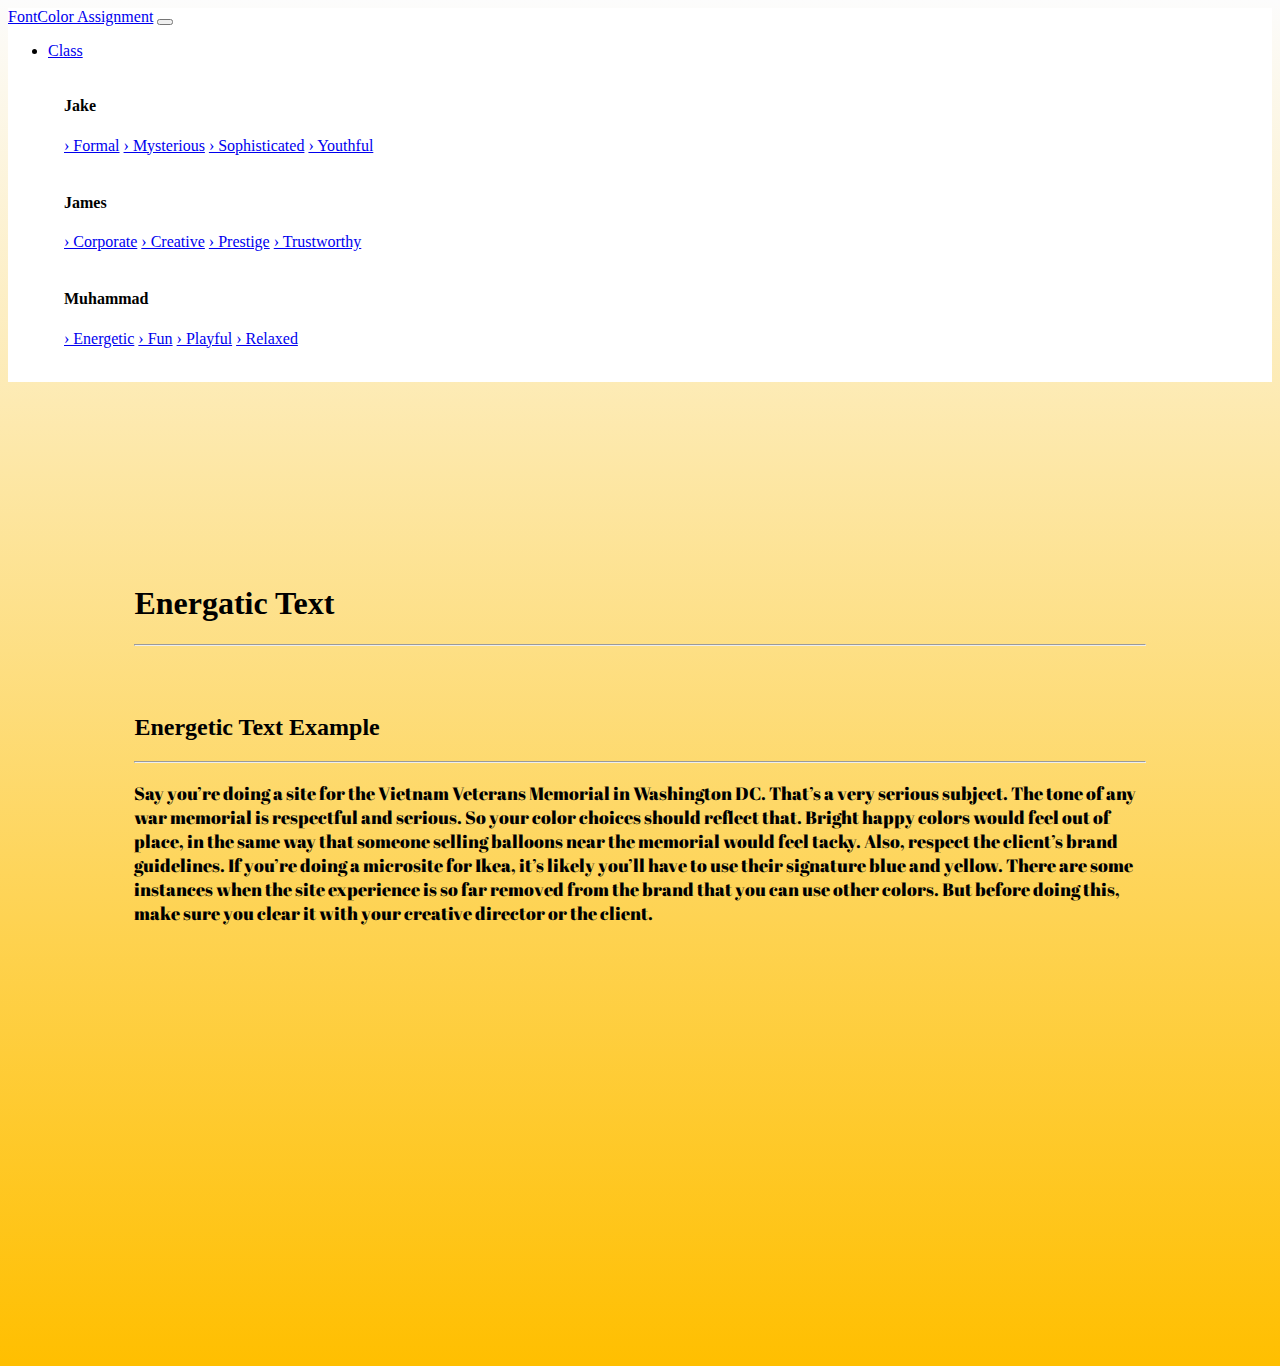
<file: class/muhammad/energetic.html>
<!DOCTYPE html>
<html lang="en" dir="ltr">

<head>
  <meta charset="utf-8">
  <link href="https://stackpath.bootstrapcdn.com/bootstrap/4.2.1/css/bootstrap.min.css" rel="stylesheet" integrity="sha384-GJzZqFGwb1QTTN6wy59ffF1BuGJpLSa9DkKMp0DgiMDm4iYMj70gZWKYbI706tWS" crossorigin="anonymous">
  <link rel="stylesheet" type="text/css" href="../../index.css">
  <link rel="stylesheet" href="./css/energetic.css">
  <title></title>
</head>

<body>
  <nav class="navbar navbar-expand-lg navbar-light bg-light">
    <a class="navbar-brand" href="../../index.html">FontColor Assignment</a>
    <button class="navbar-toggler" type="button" data-toggle="collapse" data-target="#navbarSupportedContent" aria-controls="navbarSupportedContent" aria-expanded="false" aria-label="Toggle navigation">
      <span class="navbar-toggler-icon"></span>
    </button>
    <div class="collapse navbar-collapse" id="navbarSupportedContent">
      <ul class="navbar-nav mr-auto">
        <li class="nav-item dropdown">
          <a class="nav-link dropdown-toggle" href="#" id="navbarDropdown" role="button" data-toggle="dropdown" aria-haspopup="true" aria-expanded="false">Class</a>
          <div class="dropdown-menu " aria-labelledby="navbarDropdown">
            <h4 class="text-left">Jake</h4>
            <a class="dropdown-item">
              <a class="dropdown-item">
                <div class="dropdown-divider"></div>
                <div aria-labelledby="jakeDropdown">
                  <a class="dropdown-item text-left" href="../../class/jake/formal.html">&rsaquo; Formal</a>
                  <a class="dropdown-item text-left" href="../../class/jake/mysterious.html">&rsaquo; Mysterious</a>
                  <a class="dropdown-item text-left" href="../../class/jake/sophisticated.html">&rsaquo; Sophisticated</a>
                  <a class="dropdown-item text-left" href="../../class/jake/youthful.html">&rsaquo; Youthful</a>
                </div>
              </a>
            </a>
            <br>
            <h4 class="text-left">James</h4>
            <a class="dropdown-item">
              <a class="dropdown-item">
                <div class="dropdown-divider"></div>
                <div aria-labelledby="jamesDropdown">
                  <a class="dropdown-item text-left" href="../../class/james/corporate.html">&rsaquo; Corporate</a>
                  <a class="dropdown-item text-left" href="../../class/james/creative.html">&rsaquo; Creative</a>
                  <a class="dropdown-item text-left" href="../../class/james/prestige.html">&rsaquo; Prestige</a>
                  <a class="dropdown-item text-left" href="../../class/james/trustworthy.html">&rsaquo; Trustworthy</a>
                </div>
              </a>
            </a>
            <br>
            <h4 class="text-left">Muhammad</h4>
            <a class="dropdown-item">
              <a class="dropdown-item">
                <div class="dropdown-divider"></div>
                <div aria-labelledby="muhammadDropdown">
                  <a class="dropdown-item text-left" href="#">&rsaquo; Energetic</a>
                  <a class="dropdown-item text-left" href="fun.html">&rsaquo; Fun</a>
                  <a class="dropdown-item text-left" href="playful.html">&rsaquo; Playful</a>
                  <a class="dropdown-item text-left" href="relaxed.html">&rsaquo; Relaxed</a>
                </div>
              </a>
            </a>
            <br>
          </div>
        </li>
      </ul>
    </div>
  </nav>
      <header>
        <div class="wrapper">
          <h1>Energatic Text</h1>
          <hr>
        </div>
      </header>
      <main>
          <div class="wrapper">
            <h2>Energetic Text Example</h2>
            <hr>
          <p>Say you’re doing a site for the Vietnam Veterans Memorial in Washington DC. That’s a very serious subject. 
            The tone of any war memorial is respectful and serious. So your color choices should reflect that.
             Bright happy colors would feel out of place, in the same way that someone selling balloons near the memorial would feel tacky.
            Also, respect the client’s brand guidelines. If you’re doing a microsite for Ikea, it’s likely you’ll have to use their signature blue and yellow. 
            There are some instances when the site experience is so far removed from the brand that you can use other colors.
             But before doing this, make sure you clear it with your creative director or the client.</p>
      </div>
      </main>

     



  
  <script src="https://ajax.googleapis.com/ajax/libs/jquery/1.12.4/jquery.min.js"></script>
  <script src="https://stackpath.bootstrapcdn.com/bootstrap/4.2.1/js/bootstrap.bundle.min.js" integrity="sha384-zDnhMsjVZfS3hiP7oCBRmfjkQC4fzxVxFhBx8Hkz2aZX8gEvA/jsP3eXRCvzTofP" crossorigin="anonymous"></script>
</body>

</html>
</file>
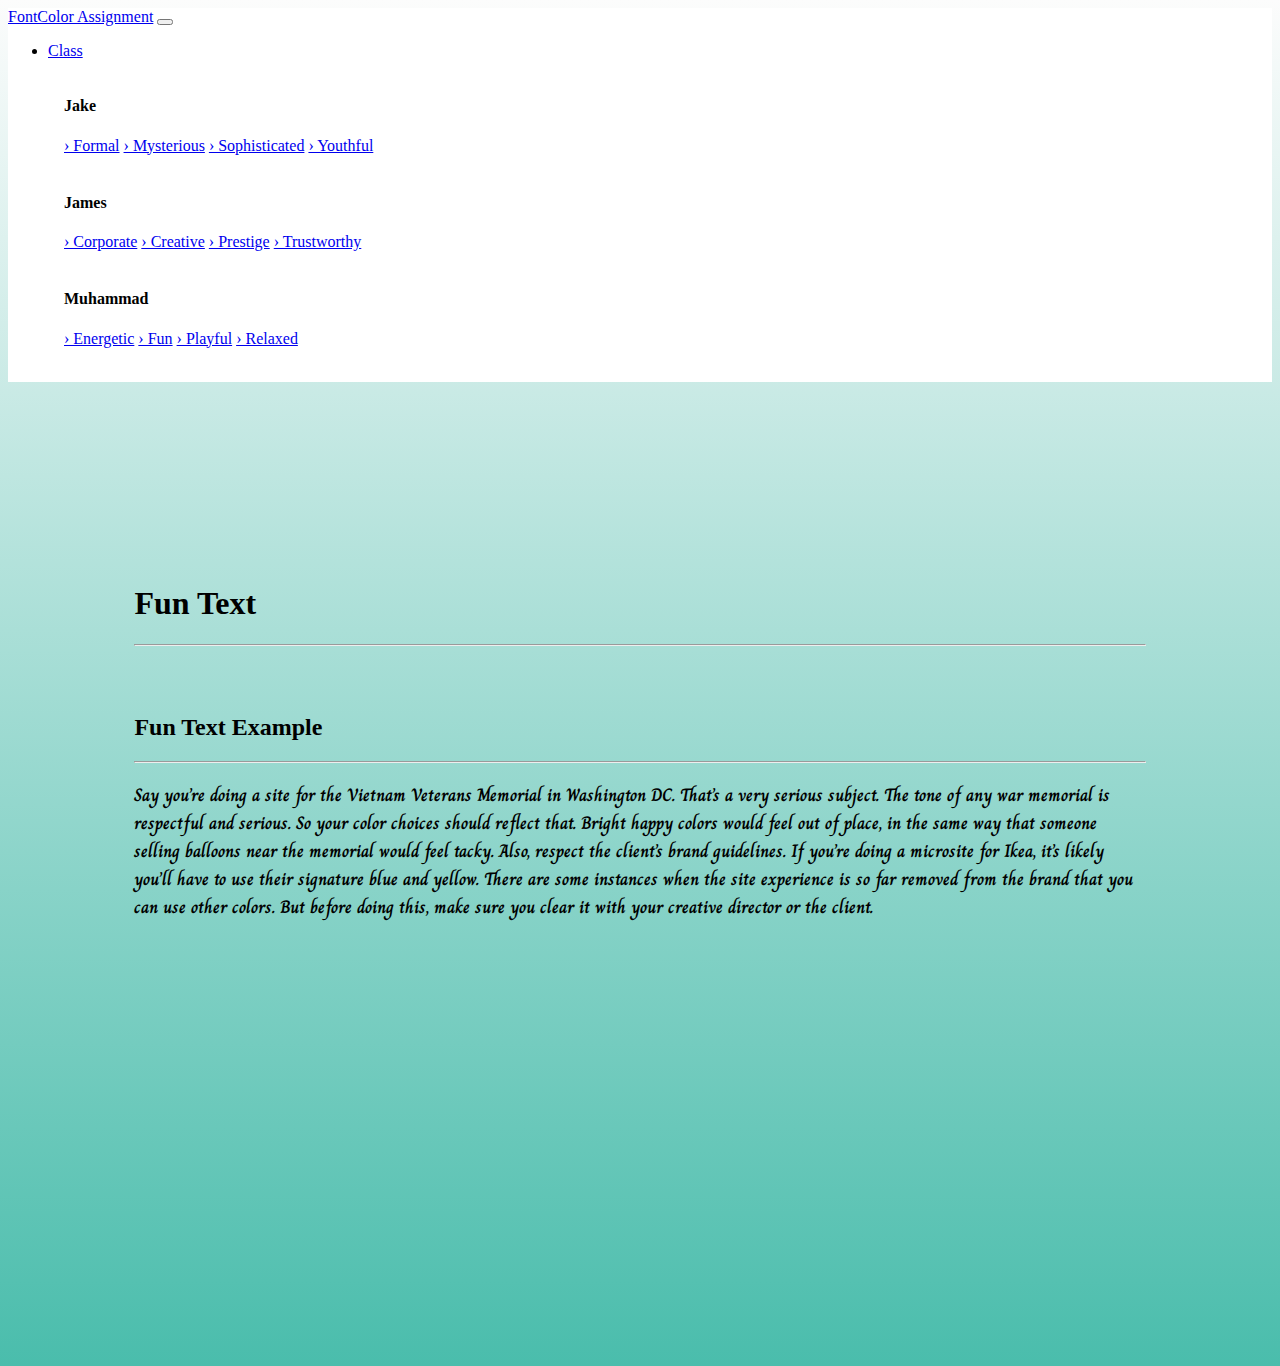
<file: class/muhammad/fun.html>
<!DOCTYPE html>
<html lang="en" dir="ltr">

<head>
  <meta charset="utf-8">
  <link href="https://stackpath.bootstrapcdn.com/bootstrap/4.2.1/css/bootstrap.min.css" rel="stylesheet" integrity="sha384-GJzZqFGwb1QTTN6wy59ffF1BuGJpLSa9DkKMp0DgiMDm4iYMj70gZWKYbI706tWS" crossorigin="anonymous">
  <link rel="stylesheet" type="text/css" href="../../index.css">
  <link rel="stylesheet" href="./css/fun.css">
  <title></title>
</head>

<body>
  <nav class="navbar navbar-expand-lg navbar-light bg-light">
    <a class="navbar-brand" href="../../index.html">FontColor Assignment</a>
    <button class="navbar-toggler" type="button" data-toggle="collapse" data-target="#navbarSupportedContent" aria-controls="navbarSupportedContent" aria-expanded="false" aria-label="Toggle navigation">
      <span class="navbar-toggler-icon"></span>
    </button>
    <div class="collapse navbar-collapse" id="navbarSupportedContent">
      <ul class="navbar-nav mr-auto">
        <li class="nav-item dropdown">
          <!-- Class dropdown button -->
          <a class="nav-link dropdown-toggle" href="#" id="navbarDropdown" role="button" data-toggle="dropdown" aria-haspopup="true" aria-expanded="false">
            Class
          </a>
          <!-- Dropdown menu -->
          <div class="dropdown-menu " aria-labelledby="navbarDropdown">
            <a class="dropdown-item">
              <a class="dropdown-item">
                <h4 class="text-left">Jake</h4>
                <div class="dropdown-divider"></div>
                <div aria-labelledby="jakeDropdown">
                  <a class="dropdown-item text-left" href="../../class/jake/formal.html">&rsaquo; Formal</a>
                  <a class="dropdown-item text-left" href="../../class/jake/mysterious.html">&rsaquo; Mysterious</a>
                  <a class="dropdown-item text-left" href="../../class/jake/sophisticated.html">&rsaquo; Sophisticated</a>
                  <a class="dropdown-item text-left" href="../../class/jake/youthful.html">&rsaquo; Youthful</a>
                </div>
              </a>
              <br>
              <h4 class="text-left">James</h4>
              <div class="dropdown-divider"></div>
              <div aria-labelledby="jamesDropdown">
                <a class="dropdown-item text-left" href="../../class/james/corporate.html">&rsaquo; Corporate</a>
                <a class="dropdown-item text-left" href="../../class/james/creative.html">&rsaquo; Creative</a>
                <a class="dropdown-item text-left" href="../../class/james/prestige.html">&rsaquo; Prestige</a>
                <a class="dropdown-item text-left" href="../../class/james/trustworthy.html">&rsaquo; Trustworthy</a>
              </div>
            </a>
            <br>
            <a class="dropdown-item">
              <h4 class="text-left">Muhammad</h4>
              <div class="dropdown-divider"></div>
              <div aria-labelledby="muhammadDropdown">
                <a class="dropdown-item text-left" href="energetic.html">&rsaquo; Energetic</a>
                <a class="dropdown-item text-left" href="#">&rsaquo; Fun</a>
                <a class="dropdown-item text-left" href="playful.html">&rsaquo; Playful</a>
                <a class="dropdown-item text-left" href="relaxed.html">&rsaquo; Relaxed</a>
              </div>
            </a>
            <br>
          </div>
        </li>
      </ul>
    </div>
  </nav>
  <!--above is the nav bar-->

 






  <header>
      <div class="wrapper">
        <h1>Fun Text</h1>
      <hr>
      </div>
    </header>
    <main>

        <div class="wrapper">
          <h2>Fun Text Example</h2>
          <hr>
        <p class="fontclass">Say you’re doing a site for the Vietnam Veterans Memorial in Washington DC. That’s a very serious subject. 
          The tone of any war memorial is respectful and serious. So your color choices should reflect that.
           Bright happy colors would feel out of place, in the same way that someone selling balloons near the memorial would feel tacky.
          Also, respect the client’s brand guidelines. If you’re doing a microsite for Ikea, it’s likely you’ll have to use their signature blue and yellow. 
          There are some instances when the site experience is so far removed from the brand that you can use other colors.
           But before doing this, make sure you clear it with your creative director or the client.</p>
    </div>
    </main>






  <!--below is the end body tag and scripts-->
  <script src="https://ajax.googleapis.com/ajax/libs/jquery/1.12.4/jquery.min.js"></script>
  <script src="https://stackpath.bootstrapcdn.com/bootstrap/4.2.1/js/bootstrap.bundle.min.js" integrity="sha384-zDnhMsjVZfS3hiP7oCBRmfjkQC4fzxVxFhBx8Hkz2aZX8gEvA/jsP3eXRCvzTofP" crossorigin="anonymous"></script>
</body>

</html>
</file>
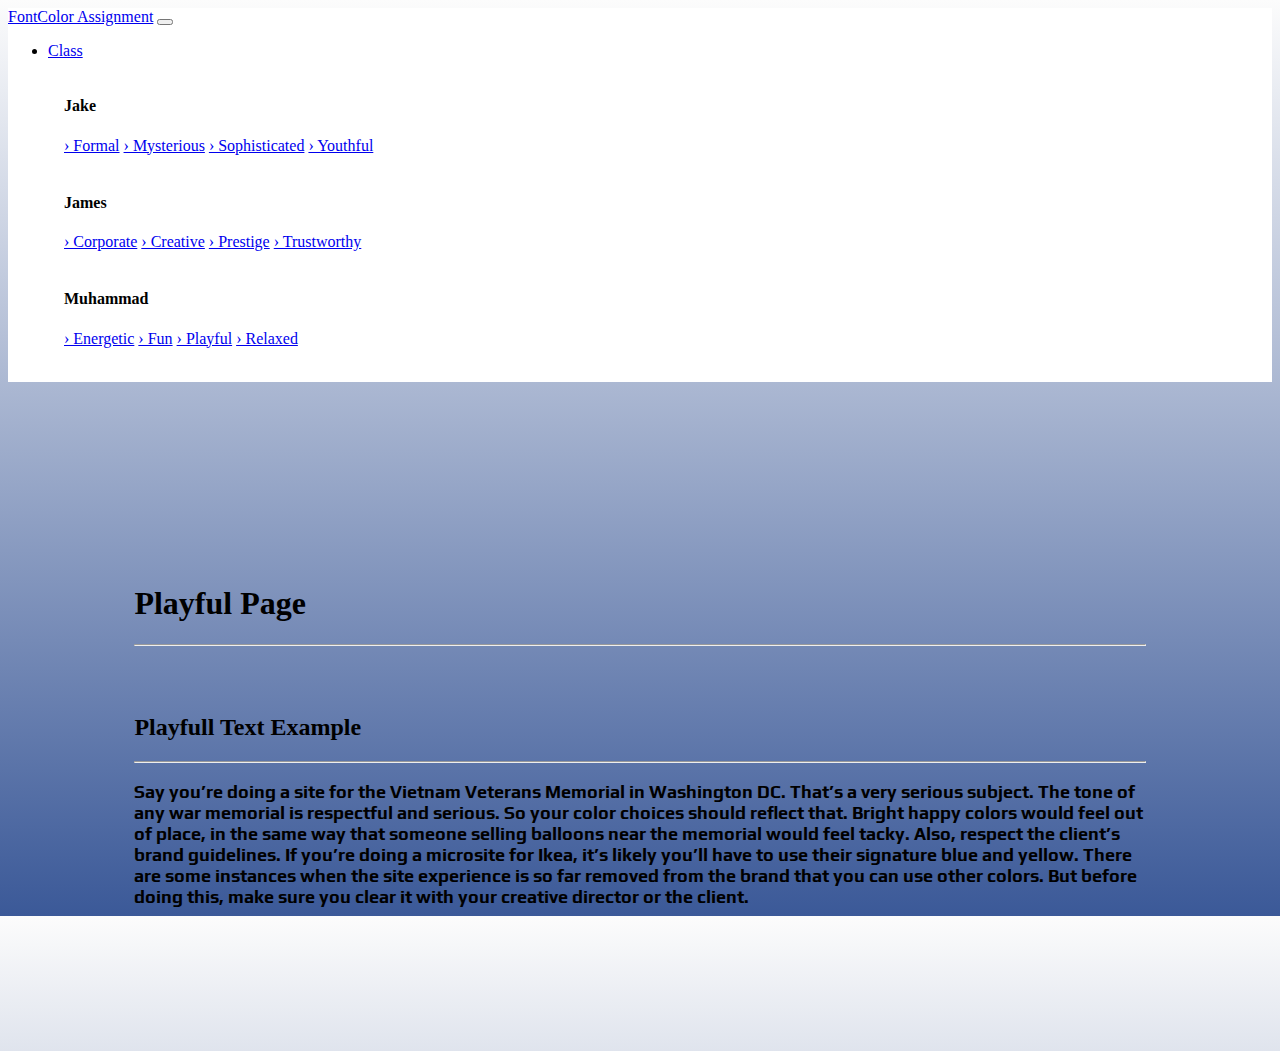
<file: class/muhammad/playful.html>
<!DOCTYPE html>
<html lang="en" dir="ltr">

<head>
  <meta charset="utf-8">
  <link href="https://stackpath.bootstrapcdn.com/bootstrap/4.2.1/css/bootstrap.min.css" rel="stylesheet" integrity="sha384-GJzZqFGwb1QTTN6wy59ffF1BuGJpLSa9DkKMp0DgiMDm4iYMj70gZWKYbI706tWS" crossorigin="anonymous">
  <link rel="stylesheet" type="text/css" href="../../index.css">
  <link rel="stylesheet" href="./css/playful.css">

  <title></title>
</head>

<body>
  <nav class="navbar navbar-expand-lg navbar-light bg-light">
    <a class="navbar-brand" href="../../index.html">FontColor Assignment</a>
    <button class="navbar-toggler" type="button" data-toggle="collapse" data-target="#navbarSupportedContent" aria-controls="navbarSupportedContent" aria-expanded="false" aria-label="Toggle navigation">
      <span class="navbar-toggler-icon"></span>
    </button>
    <div class="collapse navbar-collapse" id="navbarSupportedContent">
      <ul class="navbar-nav mr-auto">
        <li class="nav-item dropdown">
          <a class="nav-link dropdown-toggle" href="#" id="navbarDropdown" role="button" data-toggle="dropdown" aria-haspopup="true" aria-expanded="false">Class</a>
          <div class="dropdown-menu " aria-labelledby="navbarDropdown">
            <h4 class="text-left">Jake</h4>
            <a class="dropdown-item">
              <a class="dropdown-item">
                <div class="dropdown-divider"></div>
                <div aria-labelledby="jakeDropdown">
                  <a class="dropdown-item text-left" href="../../class/jake/formal.html">&rsaquo; Formal</a>
                  <a class="dropdown-item text-left" href="../../class/jake/mysterious.html">&rsaquo; Mysterious</a>
                  <a class="dropdown-item text-left" href="../../class/jake/sophisticated.html">&rsaquo; Sophisticated</a>
                  <a class="dropdown-item text-left" href="../../class/jake/youthful.html">&rsaquo; Youthful</a>
                </div>
              </a>
            </a>
            <br>
            <h4 class="text-left">James</h4>
            <a class="dropdown-item">
              <a class="dropdown-item">
                <div class="dropdown-divider"></div>
                <div aria-labelledby="jamesDropdown">
                  <a class="dropdown-item text-left" href="../../class/james/corporate.html">&rsaquo; Corporate</a>
                  <a class="dropdown-item text-left" href="../../class/james/creative.html">&rsaquo; Creative</a>
                  <a class="dropdown-item text-left" href="../../class/james/prestige.html">&rsaquo; Prestige</a>
                  <a class="dropdown-item text-left" href="../../class/james/trustworthy.html">&rsaquo; Trustworthy</a>
                </div>
              </a>
            </a>
            <br>
            <h4 class="text-left">Muhammad</h4>
            <a class="dropdown-item">
              <a class="dropdown-item">
                <div class="dropdown-divider"></div>
                <div aria-labelledby="muhammadDropdown">
                  <a class="dropdown-item text-left" href="energetic.html">&rsaquo; Energetic</a>
                  <a class="dropdown-item text-left" href="fun.html">&rsaquo; Fun</a>
                  <a class="dropdown-item text-left" href="#">&rsaquo; Playful</a>
                  <a class="dropdown-item text-left" href="relaxed.html">&rsaquo; Relaxed</a>
                </div>
              </a>
            </a>
            <br>
          </div>
        </li>
      </ul>
    </div>
  </nav>

  <header>
      <div class="wrapper">
        <h1>Playful Page</h1>
        <hr>
      </div>
    </header>
    <main>
        <div class="wrapper">
          <h2>Playfull Text Example</h2>
          <hr>
        <p>Say you’re doing a site for the Vietnam Veterans Memorial in Washington DC. That’s a very serious subject. 
          The tone of any war memorial is respectful and serious. So your color choices should reflect that.
           Bright happy colors would feel out of place, in the same way that someone selling balloons near the memorial would feel tacky.
          Also, respect the client’s brand guidelines. If you’re doing a microsite for Ikea, it’s likely you’ll have to use their signature blue and yellow. 
          There are some instances when the site experience is so far removed from the brand that you can use other colors.
           But before doing this, make sure you clear it with your creative director or the client.</p>
    </div>
    </main>









  <script src="https://ajax.googleapis.com/ajax/libs/jquery/1.12.4/jquery.min.js"></script>
  <script src="https://stackpath.bootstrapcdn.com/bootstrap/4.2.1/js/bootstrap.bundle.min.js" integrity="sha384-zDnhMsjVZfS3hiP7oCBRmfjkQC4fzxVxFhBx8Hkz2aZX8gEvA/jsP3eXRCvzTofP" crossorigin="anonymous"></script>
</body>

</html>
</file>
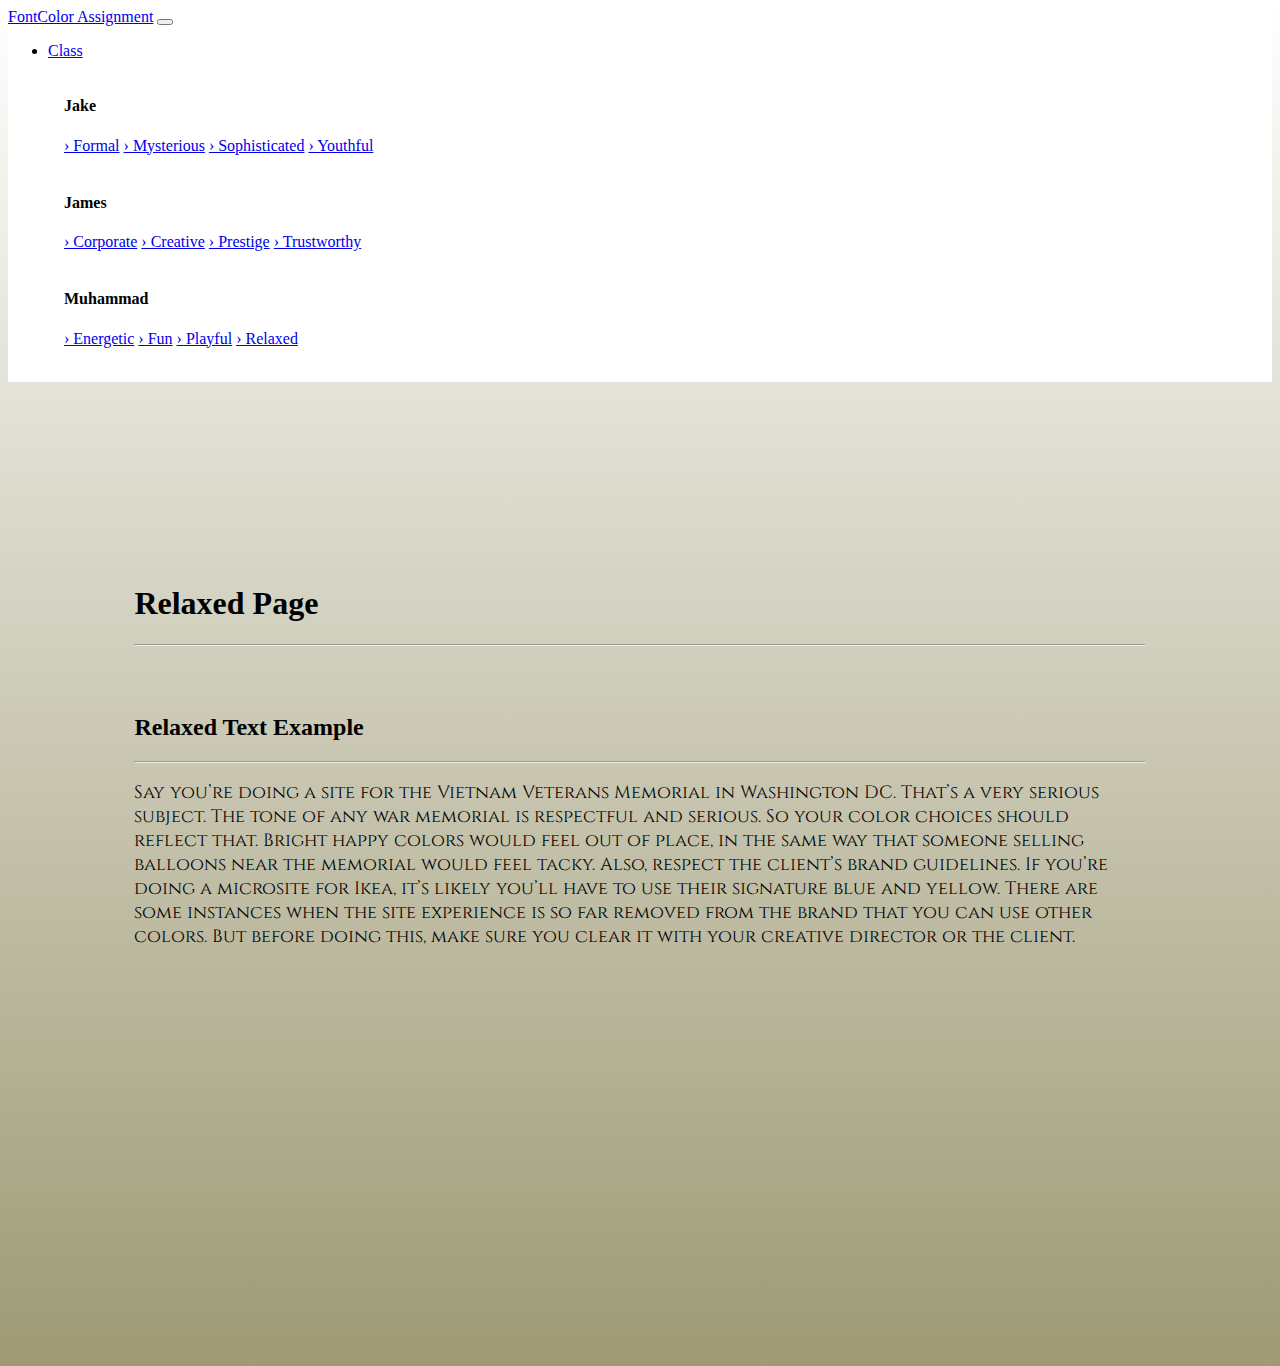
<file: class/muhammad/relaxed.html>
<!DOCTYPE html>
<html lang="en" dir="ltr">

<head>
  <meta charset="utf-8">
  <link href="https://stackpath.bootstrapcdn.com/bootstrap/4.2.1/css/bootstrap.min.css" rel="stylesheet" integrity="sha384-GJzZqFGwb1QTTN6wy59ffF1BuGJpLSa9DkKMp0DgiMDm4iYMj70gZWKYbI706tWS" crossorigin="anonymous">
  <link rel="stylesheet" type="text/css" href="../../index.css">
  <link rel="stylesheet" href="./css/relaxed.css">
  <title></title>
</head>

<body>
  <nav class="navbar navbar-expand-lg navbar-light bg-light">
    <a class="navbar-brand" href="../../index.html">FontColor Assignment</a>
    <button class="navbar-toggler" type="button" data-toggle="collapse" data-target="#navbarSupportedContent" aria-controls="navbarSupportedContent" aria-expanded="false" aria-label="Toggle navigation">
      <span class="navbar-toggler-icon"></span>
    </button>
    <div class="collapse navbar-collapse" id="navbarSupportedContent">
      <ul class="navbar-nav mr-auto">
        <li class="nav-item dropdown">
          <a class="nav-link dropdown-toggle" href="#" id="navbarDropdown" role="button" data-toggle="dropdown" aria-haspopup="true" aria-expanded="false">Class</a>
          <div class="dropdown-menu " aria-labelledby="navbarDropdown">
            <h4 class="text-left">Jake</h4>
            <a class="dropdown-item">
              <a class="dropdown-item">
                <div class="dropdown-divider"></div>
                <div aria-labelledby="jakeDropdown">
                  <a class="dropdown-item text-left" href="../../class/jake/formal.html">&rsaquo; Formal</a>
                  <a class="dropdown-item text-left" href="../../class/jake/mysterious.html">&rsaquo; Mysterious</a>
                  <a class="dropdown-item text-left" href="../../class/jake/sophisticated.html">&rsaquo; Sophisticated</a>
                  <a class="dropdown-item text-left" href="../../class/jake/youthful.html">&rsaquo; Youthful</a>
                </div>
              </a>
            </a>
            <br>
            <h4 class="text-left">James</h4>
            <a class="dropdown-item">
              <a class="dropdown-item">
                <div class="dropdown-divider"></div>
                <div aria-labelledby="jamesDropdown">
                  <a class="dropdown-item text-left" href="../../class/james/corporate.html">&rsaquo; Corporate</a>
                  <a class="dropdown-item text-left" href="../../class/james/creative.html">&rsaquo; Creative</a>
                  <a class="dropdown-item text-left" href="../../class/james/prestige.html">&rsaquo; Prestige</a>
                  <a class="dropdown-item text-left" href="../../class/james/trustworthy.html">&rsaquo; Trustworthy</a>
                </div>
              </a>
            </a>
            <br>
            <h4 class="text-left">Muhammad</h4>
            <a class="dropdown-item">
              <a class="dropdown-item">
                <div class="dropdown-divider"></div>
                <div aria-labelledby="muhammadDropdown">
                  <a class="dropdown-item text-left" href="energetic.html">&rsaquo; Energetic</a>
                  <a class="dropdown-item text-left" href="fun.html">&rsaquo; Fun</a>
                  <a class="dropdown-item text-left" href="playful.html">&rsaquo; Playful</a>
                  <a class="dropdown-item text-left" href="#">&rsaquo; Relaxed</a>
                </div>
              </a>
            </a>
            <br>
          </div>
        </li>
      </ul>
    </div>
  </nav>

  <header>
      <div class="wrapper">
        <h1>Relaxed Page</h1>
        <hr>
      </div>
    </header>
    <main>
        <div class="wrapper">
          <h2>Relaxed Text Example</h2>
          <hr>
        <p>Say you’re doing a site for the Vietnam Veterans Memorial in Washington DC. That’s a very serious subject. 
          The tone of any war memorial is respectful and serious. So your color choices should reflect that.
           Bright happy colors would feel out of place, in the same way that someone selling balloons near the memorial would feel tacky.
          Also, respect the client’s brand guidelines. If you’re doing a microsite for Ikea, it’s likely you’ll have to use their signature blue and yellow. 
          There are some instances when the site experience is so far removed from the brand that you can use other colors.
           But before doing this, make sure you clear it with your creative director or the client.</p>
    </div>
    </main>
  <script src="https://ajax.googleapis.com/ajax/libs/jquery/1.12.4/jquery.min.js"></script>
  <script src="https://stackpath.bootstrapcdn.com/bootstrap/4.2.1/js/bootstrap.bundle.min.js" integrity="sha384-zDnhMsjVZfS3hiP7oCBRmfjkQC4fzxVxFhBx8Hkz2aZX8gEvA/jsP3eXRCvzTofP" crossorigin="anonymous"></script>
</body>

</html>
</file>
<file: index.css>
.dropdown-menu {
  min-width: 12em;
  padding: 1em;
}

.dropdown-item {
  padding: 0;
}

.background {
  position: fixed;
  z-index: -100;
  top: 0;
  right: 0;
  bottom: 0;
  left: 0;
  overflow: hidden;
}

.background-video {
  position: absolute;
  top: 0;
  left: 0;
  min-width: 100%;
  min-height: 100%;
  padding: 0;
}

.overlay {
  position: fixed;
  top: 0;
  right: 0;
  bottom: 0;
  left: 0;
  width: 100%;
  height: 100%;
  background: -moz-linear-gradient(top, rgba(255, 255, 255, 1) 0%, rgba(255, 255, 255, 0) 100%);
  background: -webkit-linear-gradient(top, rgba(255, 255, 255, 1) 0%, rgba(255, 255, 255, 0) 100%);
  background: linear-gradient(to bottom, rgba(255, 255, 255, 1) 0%, rgba(255, 255, 255, 0) 100%);
  filter: progid:DXImageTransform.Microsoft.gradient(startColorstr='#ffffff', endColorstr='#00ffffff', GradientType=0);
}

.bg-light {
  background-color: white !important;
}
</file>
<file: class/james/css/corporate.css>
.bg-dark {
  background-color: #3b5998 !important;
}

.navbar-brand,
.navbar-nav a {
  font-family: 'Yanone Kaffeesatz', sans-serif;
}

body {
  background-color: #dfe3ee;
}

img {
  border-radius: 10px;
  display: block;
  margin-left: auto;
  margin-right: auto;
  max-width: 100%;
  margin-bottom: 3em;
}

.fc-container {
  margin-bottom: 2em;
}

.fc-content {
  max-width: 100%;
  background: #f7f7f7;
  border-radius: 8px;
  padding-left: 7em;
  padding-top: 0.1em;
  padding-right: 7em;
  padding-bottom: 1em;
  margin: 2em;
  margin-left: 12em;
  margin-right: 12em;
  -webkit-box-shadow: 8px 10px 20px -1px rgba(153, 153, 153, 0.75);
  -moz-box-shadow: 8px 10px 20px -1px rgba(153, 153, 153, 0.75);
  box-shadow: 8px 10px 20px -1px rgba(153, 153, 153, 0.75);
}

h1, p {
  font-family: 'Yanone Kaffeesatz', sans-serif;
}

h1 {
  margin-top: 0.4em;
  font-size: 4.5em;
  text-align: center;
}

p {
  font-size: 1.6em;
  margin-bottom: 1.5em;
  text-align: justify;
}
</file>
<file: class/james/css/creative.css>
body {
  background-color: #5bc0de;
}

img {
  border-radius: 20px;
  display: block;
  margin-left: auto;
  margin-right: auto;
  max-width: 100%;
  margin-bottom: 1em;
}

.navbar-brand,
.navbar-nav a {
  font-family: 'Permanent Marker', cursive;
}

.fc-container {
  margin-left: 10%;
  margin-right: 10%;
  margin-bottom: 2em;
}

.fc-content {
  max-width: 100%;
  background: rgb(255, 255, 255);
  border-radius: 50px 50px 50px;
  padding-left: 2em;
  padding-top: 4em;
  padding-right: 2em;
  padding-bottom: 1em;
  margin: 2em;
  margin-top: 4em;
  margin-bottom: 6em;
  -webkit-box-shadow: 0px 0px 30px 28px rgba(255, 255, 255, 1);
  -moz-box-shadow: 0px 0px 30px 28px rgba(255, 255, 255, 1);
  box-shadow: 0px 0px 30px 28px rgba(255, 255, 255, 1);
}

h1 {
  font-family: 'Permanent Marker', cursive;
  font-size: 4em;
}

p {
  font-family: 'Zilla Slab', serif;
  font-size: 1.3em;
  text-align: justify;
}
</file>
<file: class/james/css/prestige.css>
.bg-light {
  background-color: rgb(242, 242, 242) !important;
}

body {
  background-color: #3b3b3b;
}

img {
  display: block;
  margin-left: auto;
  margin-right: auto;
  max-width: 100%;
  margin-bottom: 3em;
}

.navbar-brand,
.navbar-nav a {
  font-family: 'Julius Sans One', sans-serif;
}

.fc-container {
  margin-bottom: 2em;
}

.fc-content {
  /* margin: 0 auto;
  max-width: 100%;
  background: rgb(242, 242, 242);
  padding-left: 10em;
  padding-top: 2em;
  padding-right: 10em;
  padding-bottom: 1em;
  margin: 2em; */
  margin: 0 auto;
  max-width: 90%;
  background: rgb(242, 242, 242);
  padding-left: 13em;
  padding-top: 2em;
  padding-right: 13em;
  padding-bottom: 1em;
  margin-top: 2em;
  margin-bottom: 2em;
}

h1, p {
  color: #36454f;
}

h1 {
  text-align: center;
  font-size: 3.2em;
  font-family: 'Julius Sans One', sans-serif;
  padding-bottom: 0.5em;
}

p {
  font-size: 1.6em;
  margin-bottom: 2em;
  text-align: justify;
}
</file>
<file: class/james/css/trustworthy.css>
.bg-dark {
  background-color: #900000 !important;
}

body {
  background-color: #dedede;
}

img {
  display: block;
  margin-left: auto;
  margin-right: auto;
  max-width: 100%;
  margin-bottom: 1.5em;
  height: auto;
  max-height: 70vh;
}

.navbar-brand,
.navbar-nav a {
  font-family: 'IBM Plex Sans', sans-serif;
  font-size: 1.5em;
}

.fc-container {
  margin-bottom: 2em;
}

.fc-content {
  margin: 0 auto;
  border-radius: 20px;
  max-width: 55%;
  background: rgb(242, 242, 242);
  padding-left: 4em;
  padding-top: 2em;
  padding-right: 4em;
  padding-bottom: 1em;
  margin-top: 2em;
  margin-bottom: 2em;
  -webkit-box-shadow: 0px 0px 58px 6px rgba(166, 166, 166, 1);
  -moz-box-shadow: 0px 0px 58px 6px rgba(166, 166, 166, 1);
  box-shadow: 0px 0px 58px 6px rgba(166, 166, 166, 1);
}

h1, p {
  color: #36454f;
}

h1 {
  text-align: center;
  font-size: 3em;
  padding-bottom: 0.5em;
  font-weight: 600;
  font-family: 'IBM Plex Sans', sans-serif;
}

p {
  font-size: 1.1em;
  margin-bottom: 2em;
  text-align: justify;
}
</file>
<file: class/muhammad/css/energetic.css>
@font-face {
    font-family: "myfun";
    src: url("./fonts/AbrilFatface-Regular.ttf");
   
  }
p{
    color: black;
    font-family: "myfun", sans-serif;
    letter-spacing: 1.4;
    font-size: 18px;
    
}



.wrapper{

    margin: 0 auto;
    padding:10%;
    max-width:800;
    
    
    }
    
    
    header{
    height:50px;
    padding-top:40px;
    
    }
    main{
    color:black;
    height: 200px;
    padding:80px 0;
    
    
    }
    body {
        background: linear-gradient(rgb(252, 252, 252), #ffbf00);
        height:150vh;

    }
</file>
<file: class/muhammad/css/fun.css>
@font-face {
    font-family: "myfun";
    src: url("./fonts/Charm-Bold.ttf");
   
  }
p{
    color: black;
    font-family: "myfun", sans-serif;
    letter-spacing: 1.4;
    font-size: 18px;
    
}


.wrapper{

    margin: 0 auto;
    padding:10%;
    max-width:800;
    
    
    }
    
    
    header{
    height:50px;
    padding-top:40px;
    
    }
    main{
    color:black;
    height: 200px;
    padding:80px 0;
    
    
    }
    body {
        background: linear-gradient(rgb(252, 252, 252), #4abdac);
        height:150vh;
    

    }
</file>
<file: class/muhammad/css/playful.css>
@font-face {
    font-family: "myfun";
    src: url("./fonts/Play-Bold.ttf");
   
  }
p{
    color: black;
    font-family: "myfun", sans-serif;
    letter-spacing: 1.4;
    font-size: 18px;
    
}

.wrapper{

    margin: 0 auto;
    padding:10%;
    max-width:800;
    
    
    }
    
    
    header{
    height:50px;
    padding-top:40px;
    
    }
    main{
    color:black;
    height: 200px;
    padding:80px 0;
    
    
    }
    body {
        background: linear-gradient(rgb(252, 252, 252), #3b5998);
        height:100vh;

    }
</file>
<file: class/muhammad/css/relaxed.css>
@font-face {
    font-family: "myfun";
    src: url("./fonts/Cinzel-Regular.ttf");
   
  }
p{
    color: black;
    font-family: "myfun", sans-serif;
    letter-spacing: 1.4;
    font-size: 18px;
    
}
.wrapper{

    margin: 0 auto;
    padding:10%;
    max-width:800;
    
    
    }
    
    
    header{
    height:50px;
    padding-top:40px;
    
    }
    main{
    color:black;
    height: 200px;
    padding:80px 0;
    
    
    }
    body {
        background: linear-gradient(white, #9e9a75);
        height:150vh;

    }
</file>
